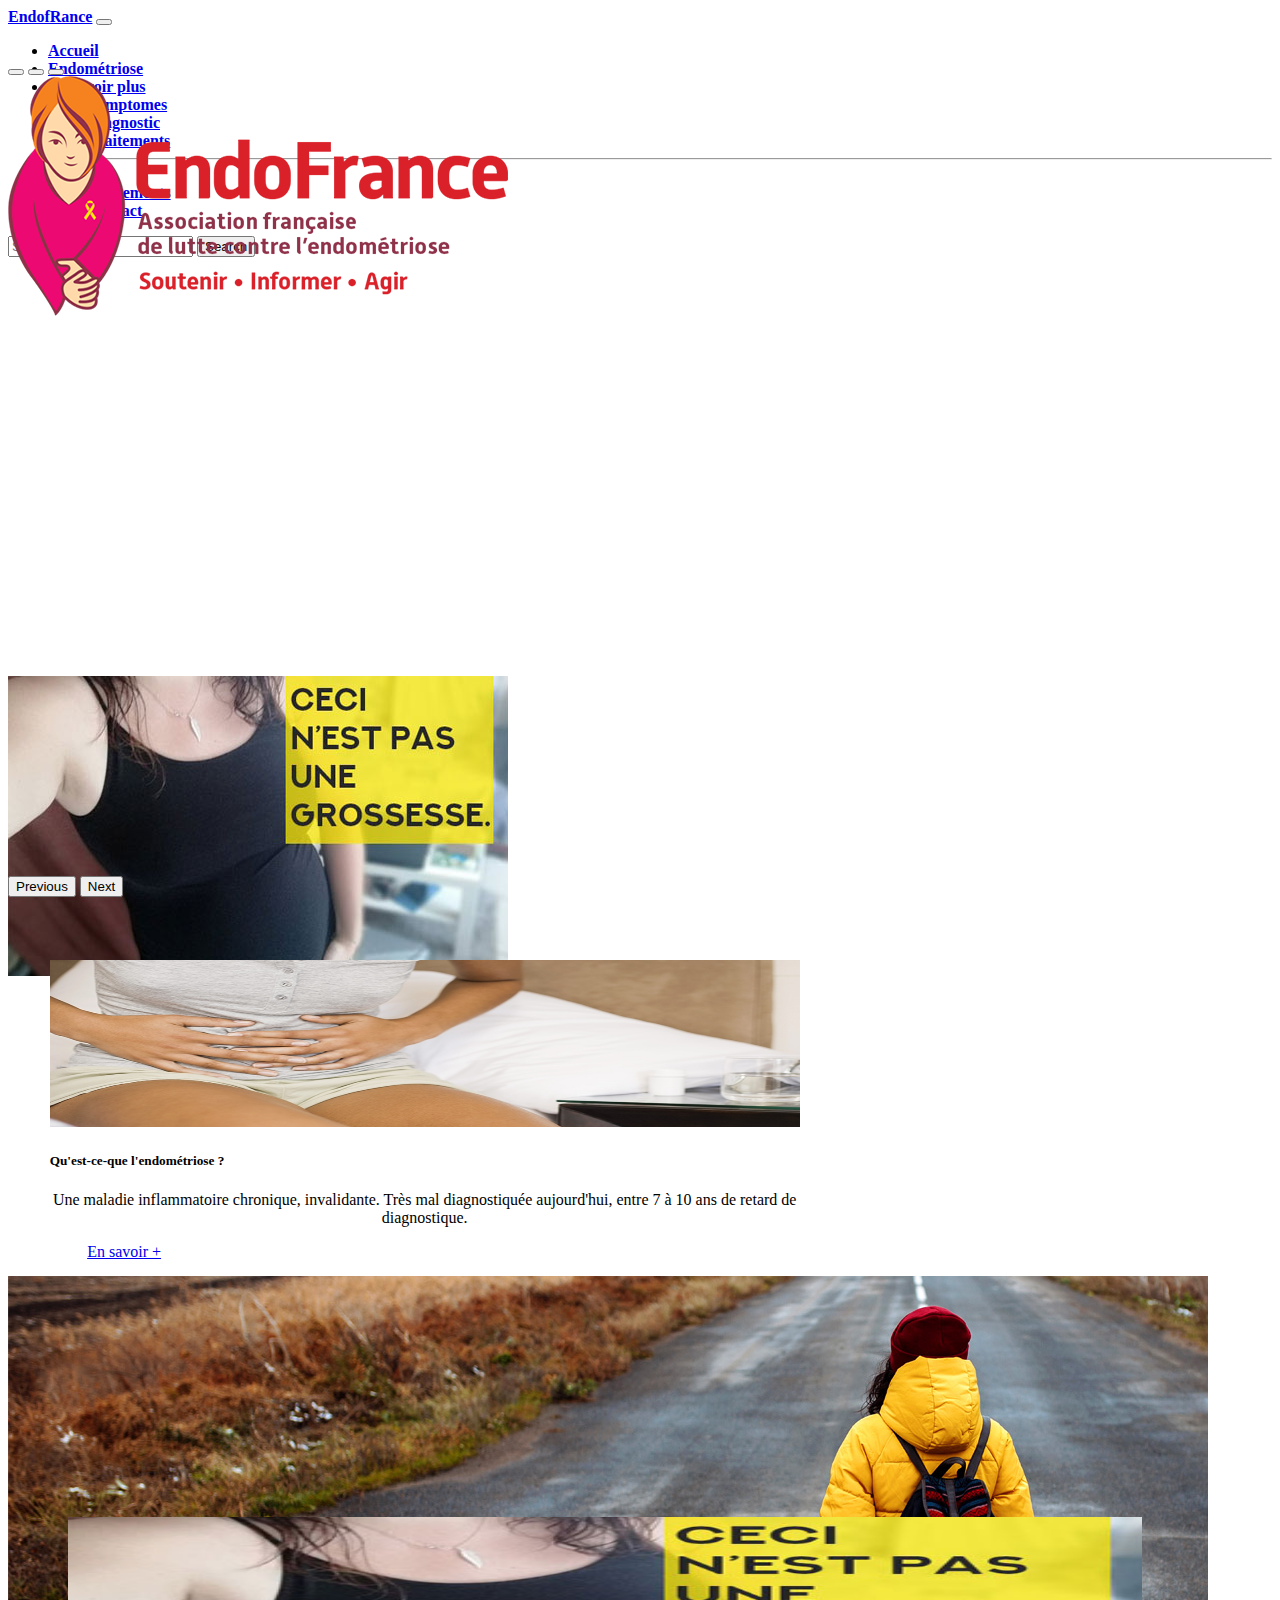
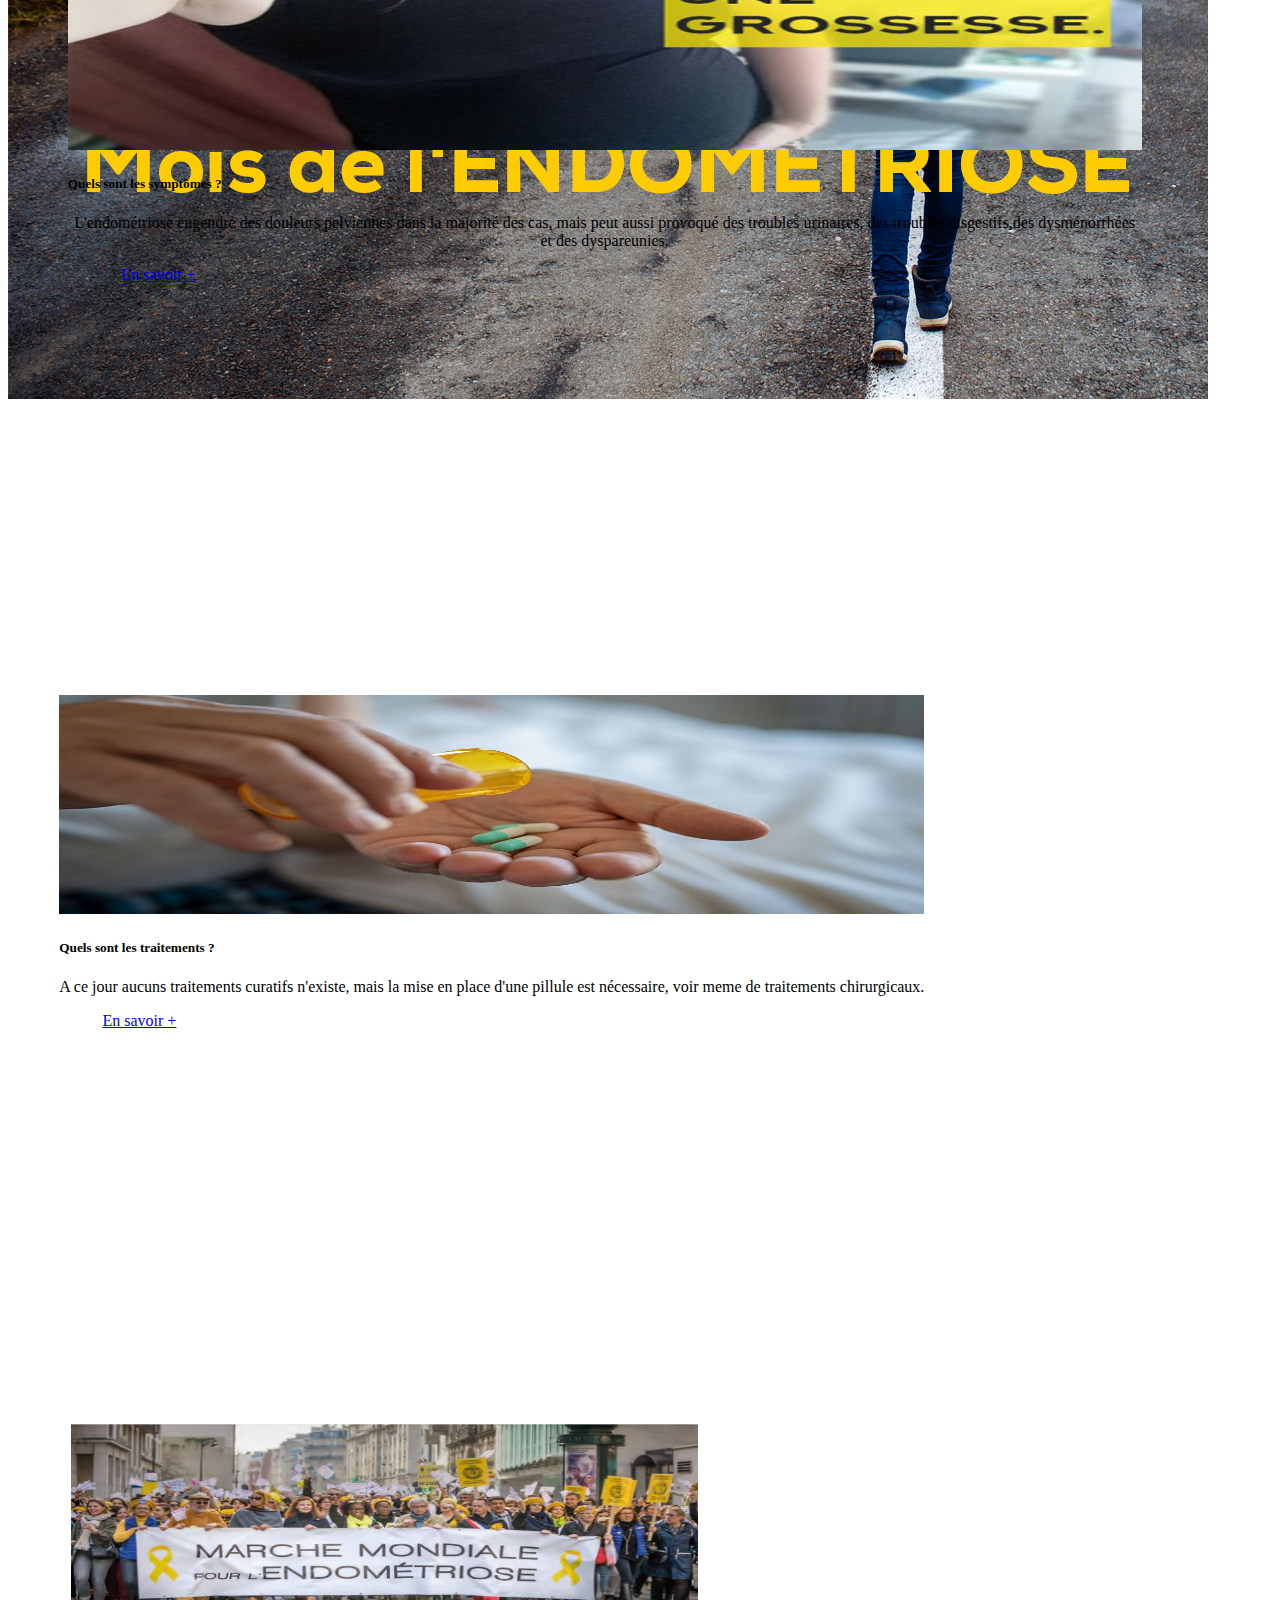
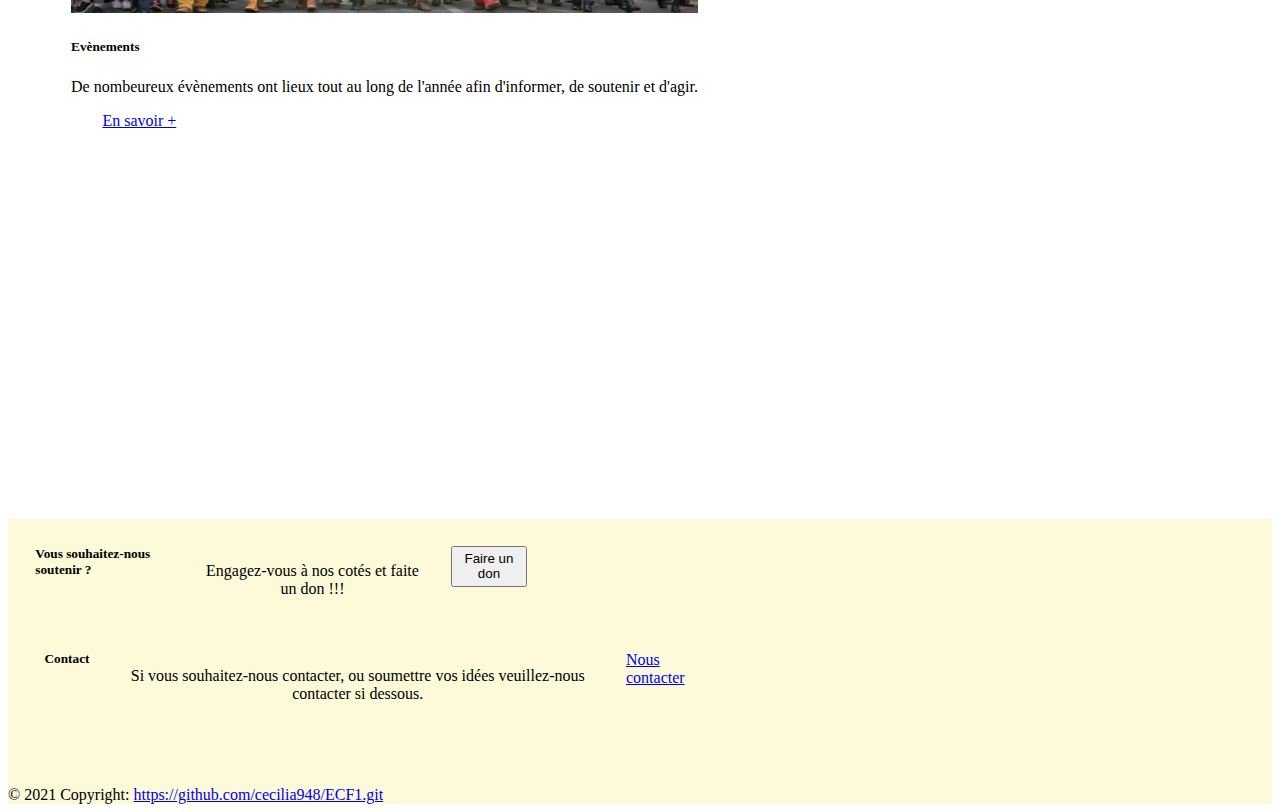
<file: index.html>
<!DOCTYPE html>
<html lang="en">
<head>
    <meta charset="UTF-8">
    <meta http-equiv="X-UA-Compatible" content="IE=edge">
    <meta name="viewport" content="width=device-width, initial-scale=1.0">
    <title>Document</title>
    <link rel="stylesheet" href="styles.css">
    <link href="https://cdn.jsdelivr.net/npm/bootstrap@5.0.0-beta3/dist/css/bootstrap.min.css" rel="stylesheet" integrity="sha384-eOJMYsd53ii+scO/bJGFsiCZc+5NDVN2yr8+0RDqr0Ql0h+rP48ckxlpbzKgwra6" crossorigin="anonymous">
    <script src="https://cdn.jsdelivr.net/npm/bootstrap@5.0.0-beta3/dist/js/bootstrap.bundle.min.js" integrity="sha384-JEW9xMcG8R+pH31jmWH6WWP0WintQrMb4s7ZOdauHnUtxwoG2vI5DkLtS3qm9Ekf" crossorigin="anonymous"></script>
</head>
<body>
  <nav class="navbar navbar-expand-lg navbar-light bg-warning">
    <div class="container-fluid">
      <a class="navbar-brand" href="#">EndofRance</a>
      <button class="navbar-toggler" type="button" data-bs-toggle="collapse" data-bs-target="#navbarSupportedContent" aria-controls="navbarSupportedContent" aria-expanded="false" aria-label="Toggle navigation">
        <span class="navbar-toggler-icon"></span>
      </button>
      <div class="collapse navbar-collapse" id="navbarSupportedContent">
        <ul class="navbar-nav me-auto mb-2 mb-lg-0">
          <li class="nav-item">
            <a class="nav-link active" aria-current="page" href="index.html#index">Accueil</a>
          </li>
          <li class="nav-item">
            <a class="nav-link" href="endo.html#endo">Endométriose</a>
          </li>
          <li class="nav-item dropdown">
            <a class="nav-link dropdown-toggle" href="#" id="navbarDropdown" role="button" data-bs-toggle="dropdown" aria-expanded="false">
              En savoir plus 
            </a>
            <ul class="dropdown-menu" aria-labelledby="navbarDropdown">
              <li><a class="dropdown-item" href="symptomes.html#symptomes">Symptomes</a></li>
              <li><a class="dropdown-item" href="diagnostic.html#diagnostic">Diagnostic</a></li>
              <li><a class="dropdown-item" href="traitements.html#traitements">Traitements</a></li>
              <li><hr class="dropdown-divider"></li>
              <li><a class="dropdown-item" href="evenements.html#evenement">Evénements</a></li>
              <li><a class="dropdown-item" href="contact.html#contact">Contact</a></li>
            </ul>
          </li>
        </ul>
        <form class="d-flex">
          <input class="form-control me-2" type="search" placeholder="Search" aria-label="Search">
          <button class="btn btn-outline-success" type="submit">Search</button>
        </form>
      </div>
    </div>
  </nav>

      <div id="carouselExampleIndicators" class="carousel slide" data-bs-ride="carousel">
        <div class="carousel-indicators">
          <button type="button" data-bs-target="#carouselExampleIndicators" data-bs-slide-to="0" class="active" aria-current="true" aria-label="Slide 1"></button>
          <button type="button" data-bs-target="#carouselExampleIndicators" data-bs-slide-to="1" aria-label="Slide 2"></button>
          <button type="button" data-bs-target="#carouselExampleIndicators" data-bs-slide-to="2" aria-label="Slide 3"></button>
        </div>
        <div class="carousel-inner h-100">
          <div class="carousel-item active">
            <img src="images/endofrance.png" class="d-block w-100" alt="endofrance">
          </div>
          <div class="carousel-item">
            <img src="images/ventre.jpg" class="d-block w-100" alt="ventre">
          </div>
          <div class="carousel-item">
            <img src="images/moisendo.jpg" class="d-block w-100" alt="affiche">
          </div>
        </div>
        <button class="carousel-control-prev" type="button" data-bs-target="#carouselExampleIndicators" data-bs-slide="prev">
          <span class="carousel-control-prev-icon" aria-hidden="true"></span>
          <span class="visually-hidden">Previous</span>
        </button>
        <button class="carousel-control-next" type="button" data-bs-target="#carouselExampleIndicators" data-bs-slide="next">
          <span class="carousel-control-next-icon" aria-hidden="true"></span>
          <span class="visually-hidden">Next</span>
        </button>
      </div>
    
      <div class="container w-100">
        <div class="row w-100">
          <div class="col-sm-3">
            <div class="card text-center">
                <img src="images/maux-de-ventre.jpg" class="card-img-top" alt="...">
                <div class="card-body">
                  <h5 class="card-title">Qu'est-ce-que l'endométriose ?</h5>
                  <p class="card-text">Une maladie inflammatoire chronique, invalidante. Très mal diagnostiquée aujourd'hui, entre 7 à 10 ans de retard de diagnostique.</p>
                  <a href="endo.html#endo" class="btn btn-danger">En savoir +</a>
                </div>
            </div>
          </div>
          <div class="col-sm-3">
            <div class="card text-center" >
                <img src="images/ventre.jpg" class="card-img-top" alt="...">
                <div class="card-body">
                  <h5 class="card-title">Quels sont les symptômes ?</h5>
                  <p class="card-text">L'endométriose engendre des douleurs pelviennes dans la majorité des cas, mais peut aussi provoqué des troubles urinaires, des troubles disgestifs,des dysménorrhées et des dyspareunies.</p>
                  <a href="symptomes.html#symptomes" class="btn btn-danger">En savoir +</a>
                </div>
            </div>
          </div>
          <div class="col-sm-3">
            <div class="card text-center">
                <img src="images/medicament.jpeg" class="card-img-top" alt="...">
                <div class="card-body">
                  <h5 class= "card-title">Quels sont les traitements ?</h5>
                  <p class="card-text">A ce jour aucuns traitements curatifs n'existe, mais la mise en place d'une pillule est nécessaire, voir meme de traitements chirurgicaux. </p>
                  <a href="traitements.html#traitements" class="btn btn-danger">En savoir +</a>
                </div>
            </div>
          </div> 
            <div class="col-sm-3">
            <div class="card text-center">
                <img src="images/marche.jpg" class="card-img-top" alt="...">
                <div class="card-body">
                  <h5 class="card-title">Evènements</h5>
                  <p class="card-text">De nombeureux évènements ont lieux tout au long de l'année afin d'informer, de soutenir et d'agir.</p>
                  <a href="evenements.html#evenements" class="btn btn-danger">En savoir +</a>
                </div>
            </div>
          </div>
        </div>
      </div>
       
</body>
<footer class="text-center text-lg-start" style="background-color:#fcfad9">
  <!-- Grid container -->
  <div class="container p-4">
    <!--Grid row-->
    <div class="row">
      <!--Grid column-->
      <div class="col-lg-6 col-md-12 mb-4 mb-md-0">
        <h5 class="text-uppercase">Vous souhaitez-nous soutenir ?</h5>
        <p class="text-footer-2">
          Engagez-vous à nos cotés et faite un don !!!
        </p>
        <button type="button" class="btn btn-danger">Faire un don</button>
      </div>
      <!--Grid column-->

      <!--Grid column-->
      <div class="col-lg-6 col-md-12 mb-4 mb-md-0">
        <h5 class="text-uppercase">Contact </h5>
        <p class="text-footer-2">
          Si vous souhaitez-nous contacter, ou soumettre vos idées veuillez-nous contacter si dessous.
        </p>
        <a class="btn btn-danger" href="contact.html#contact" type="button">Nous contacter</a>
      </div>
      <!--Grid column-->
    </div>
    <!--Grid row-->
  </div>
  <!-- Grid container -->


  <!-- Copyright -->
  <div class="text-center p-3 bg-warning">
    © 2021 Copyright:
    <a class="text-dark" href="https://github.com/cecilia948/ECF1.git">https://github.com/cecilia948/ECF1.git</a>
  </div>
  <!-- Copyright -->
</footer>
</html>
</file>
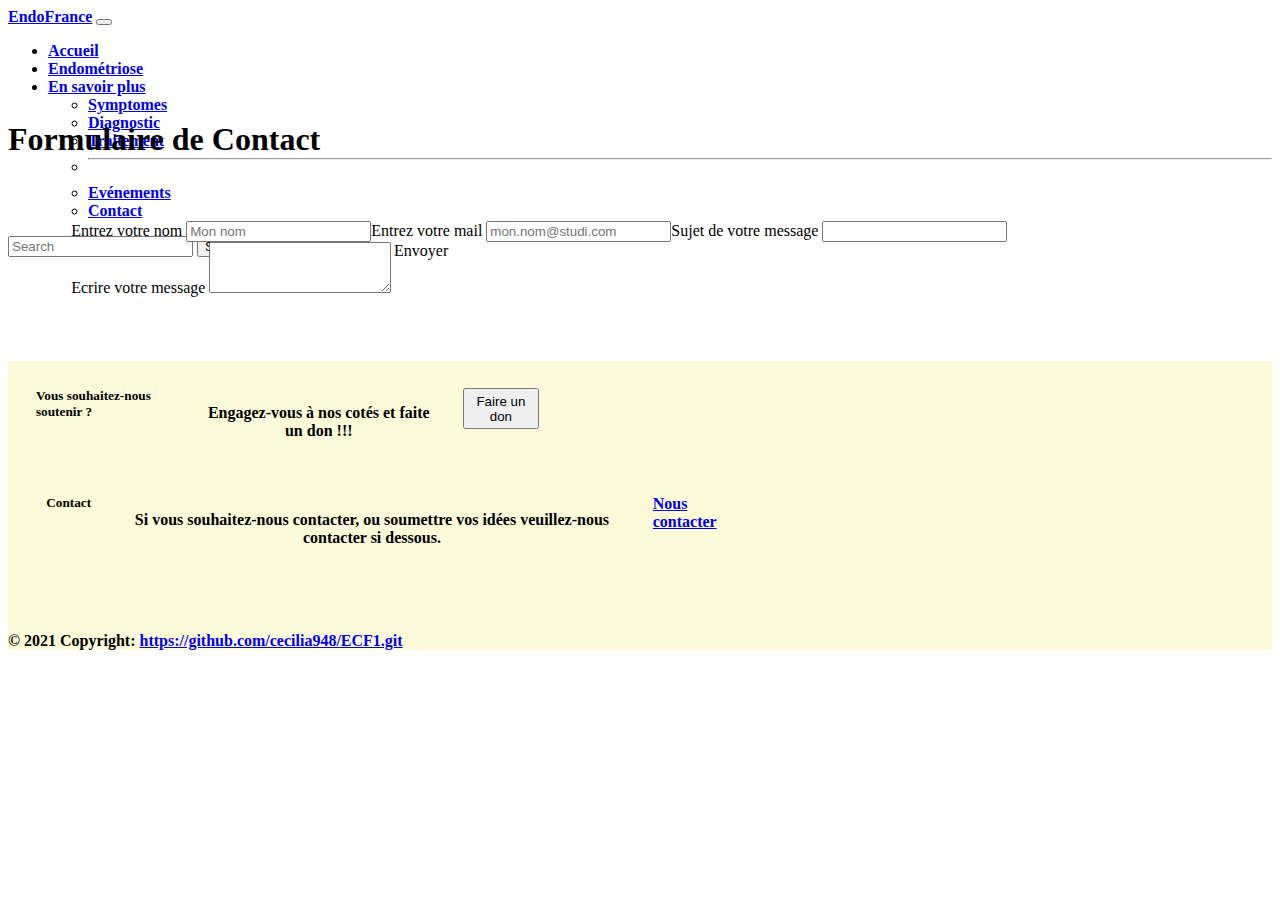
<file: contact.html>
<!DOCTYPE html>
<html lang="en">
<head>
    <meta charset="UTF-8">
    <meta http-equiv="X-UA-Compatible" content="IE=edge">
    <meta name="viewport" content="width=device-width, initial-scale=1.0">
    <title>Document</title>
    <link rel="stylesheet" href="styles.css">
    <link href="https://cdn.jsdelivr.net/npm/bootstrap@5.0.0-beta3/dist/css/bootstrap.min.css" rel="stylesheet" integrity="sha384-eOJMYsd53ii+scO/bJGFsiCZc+5NDVN2yr8+0RDqr0Ql0h+rP48ckxlpbzKgwra6" crossorigin="anonymous">
    <script src="https://cdn.jsdelivr.net/npm/bootstrap@5.0.0-beta3/dist/js/bootstrap.bundle.min.js" integrity="sha384-JEW9xMcG8R+pH31jmWH6WWP0WintQrMb4s7ZOdauHnUtxwoG2vI5DkLtS3qm9Ekf" crossorigin="anonymous"></script>
</head>
<header>
    <nav class="navbar navbar-expand-lg navbar-light bg-warning">
      <div class="container-fluid">
        <a class="navbar-brand" href="#">EndoFrance</a>
        <button class="navbar-toggler" type="button" data-bs-toggle="collapse" data-bs-target="#navbarSupportedContent" aria-controls="navbarSupportedContent" aria-expanded="false" aria-label="Toggle navigation">
          <span class="navbar-toggler-icon"></span>
        </button>
        <div class="collapse navbar-collapse" id="navbarSupportedContent">
          <ul class="navbar-nav me-auto mb-2 mb-lg-0">
            <li class="nav-item">
              <a class="nav-link active" aria-current="page" href="index.html#index">Accueil</a>
            </li>
            <li class="nav-item">
              <a class="nav-link" href="endo.html#endo">Endométriose</a>
            </li>
            <li class="nav-item dropdown">
              <a class="nav-link dropdown-toggle" href="#" id="navbarDropdown" role="button" data-bs-toggle="dropdown" aria-expanded="false">
                En savoir plus 
              </a>
              <ul class="dropdown-menu" aria-labelledby="navbarDropdown">
                <li><a class="dropdown-item" href="symptomes.html#symptomes">Symptomes</a></li>
                <li><a class="dropdown-item" href="diagnostic.html#diagnostic">Diagnostic</a></li>
                <li><a class="dropdown-item" href="traitements.html#traitements">Traitement</a></li>
                <li><hr class="dropdown-divider"></li>
                <li><a class="dropdown-item" href="evenements.html#evenement">Evénements</a></li>
                <li><a class="dropdown-item" href="contact.html#contact">Contact</a></li>
              </ul>
            </li>
          </ul>
          <form class="d-flex">
            <input class="form-control me-2" type="search" placeholder="Search" aria-label="Search">
            <button class="btn btn-outline-success" type="submit">Search</button>
          </form>
        </div>
      </div>
    </nav>
  </header>

<body> 
    <div class="title-form">
        <h1 class="text-center">Formulaire de Contact</h1>
    </div>
      <div class="container-form shadow p-3 mb-5 bg-body rounded">
        <div class="row">
          <div class="form-group">
            <label for="nom">Entrez votre nom</label>
            <input type="text" class="form-control" id="nom" placeholder="Mon nom">
          </div>
            
          <div class="form-group">
            <label for="email">Entrez votre mail</label>
            <input type="email" class="form-control" id="email" placeholder="mon.nom@studi.com">
          </div>
          <div class="form-group">
            <label for="sujet">Sujet de votre message</label>
            <input type="text" class="form-control" id="sujet">
          </div>
          <div class="form-group">
            <label for="textarea">Ecrire votre message</label>
            <textarea type="textarea" class="form-control h-80" id="exampleFormControlTextarea1" rows="3"></textarea>
          </div>
          <div class="form-group">
            <a type="button" class="btn btn-danger">Envoyer</a>
          </div>
        </div>
    </div>
</body>

<footer class="footer text-center text-lg-start" style="background-color:#fcfad9">
    <!-- Grid container -->
    <div class="container p-4">
      <!--Grid row-->
      <div class="row">
        <!--Grid column-->
        <div class="col-lg-6 col-md-12 mb-4 mb-md-0">
          <h5 class="text-uppercase">Vous souhaitez-nous soutenir ?</h5>
          <p class="text-footer-2">
            Engagez-vous à nos cotés et faite un don !!!
          </p>
          <button class="btn btn-danger" type="buttton">Faire un don </button>
        </div>
        <!--Grid column-->
  
        <!--Grid column-->
        <div class="col-lg-6 col-md-12 mb-4 mb-md-0">
          <h5 class="text-uppercase">Contact</h5>
          <p class="text-footer-2">
            Si vous souhaitez-nous contacter, ou soumettre vos idées veuillez-nous contacter si dessous.
          </p>
          <a class="btn btn-danger" href="contact.html#contact" type="button">Nous contacter</a>
        </div>
        <!--Grid column-->
      </div>
      <!--Grid row-->
    </div>
    <!-- Grid container -->
  
    <!-- Copyright -->
    <div class="text-center p-3 bg-warning">
      © 2021 Copyright:
      <a class="text-dark" href="https://github.com/cecilia948/ECF1.git/">https://github.com/cecilia948/ECF1.git</a>
    </div>
    <!-- Copyright -->
</footer> 
</html>
</file>
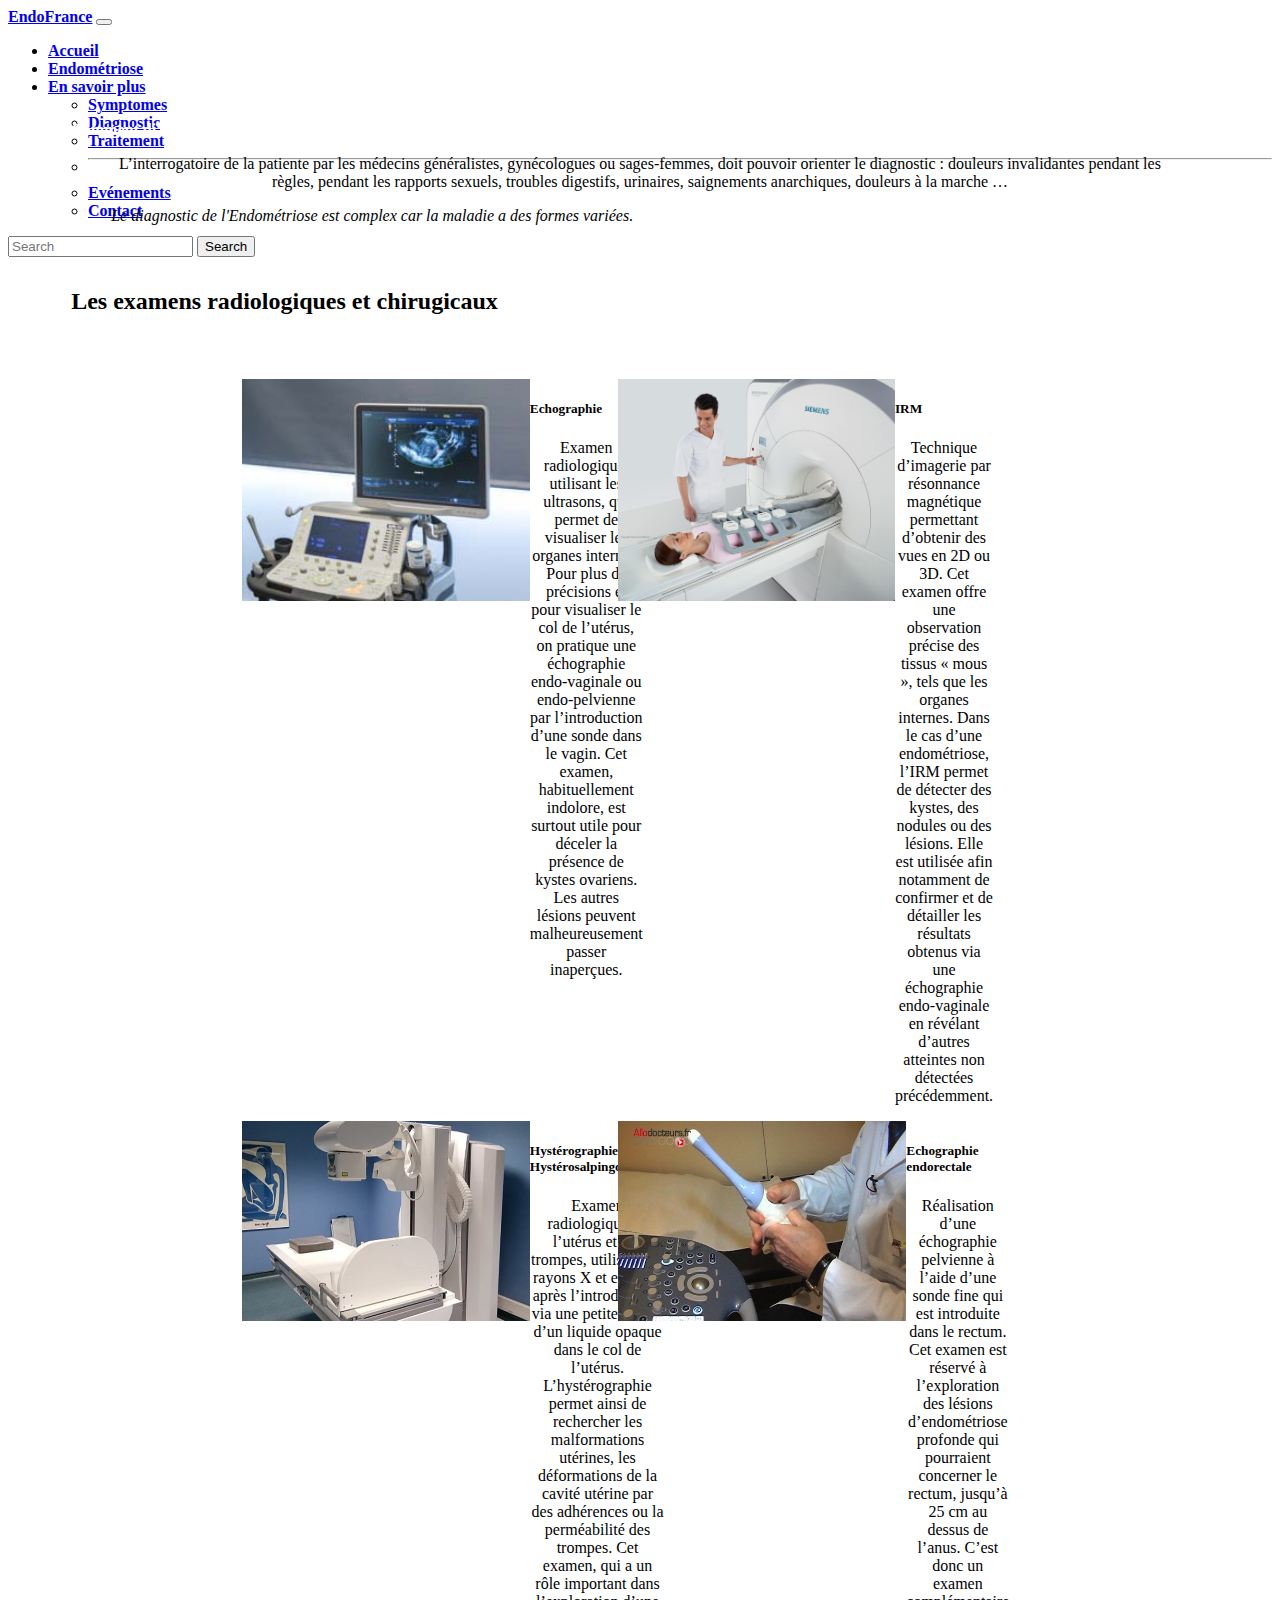
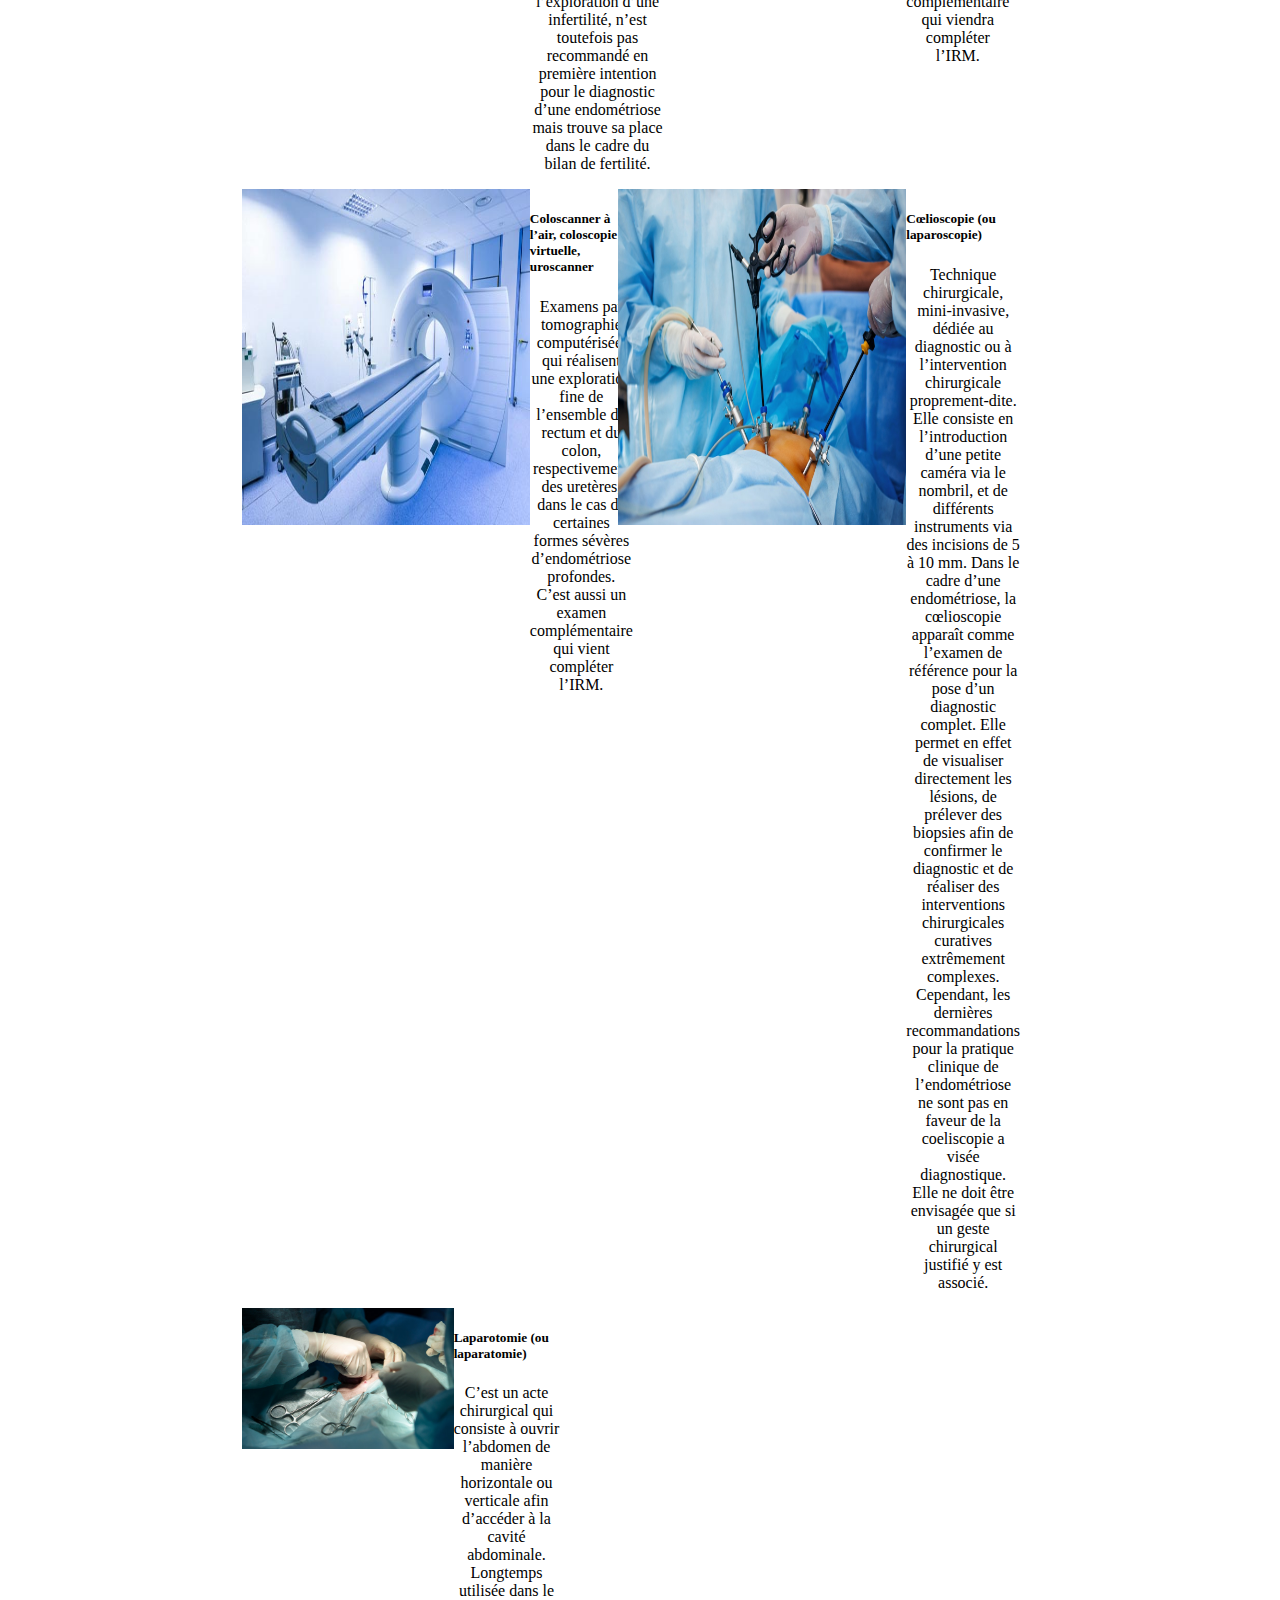
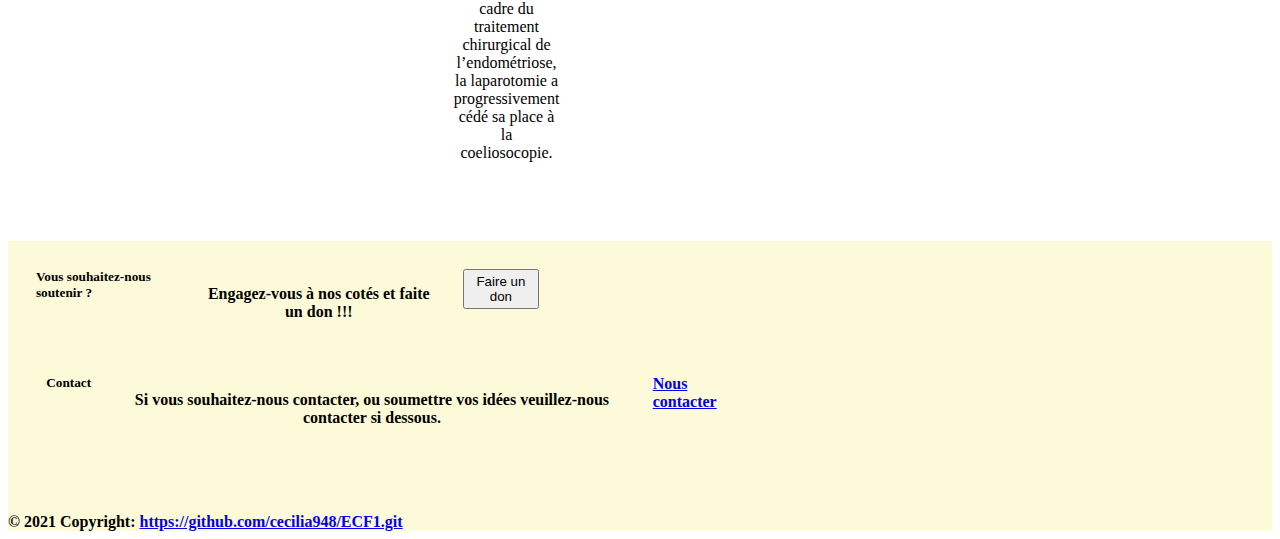
<file: diagnostic.html>
<!DOCTYPE html>
<html lang="en">
<head>
    <meta charset="UTF-8">
    <meta http-equiv="X-UA-Compatible" content="IE=edge">
    <meta name="viewport" content="width" class="navbar navbar-expand-lg navbar-light bg-light">
    <title>Document</title>
    <link rel="stylesheet" href="styles.css">
    <link href="https://cdn.jsdelivr.net/npm/bootstrap@5.0.0-beta3/dist/css/bootstrap.min.css" rel="stylesheet" integrity="sha384-eOJMYsd53ii+scO/bJGFsiCZc+5NDVN2yr8+0RDqr0Ql0h+rP48ckxlpbzKgwra6" crossorigin="anonymous"><link rel="stylesheet" href="styles.css">
    <script src="https://cdn.jsdelivr.net/npm/bootstrap@5.0.0-beta3/dist/js/bootstrap.bundle.min.js" integrity="sha384-JEW9xMcG8R+pH31jmWH6WWP0WintQrMb4s7ZOdauHnUtxwoG2vI5DkLtS3qm9Ekf" crossorigin="anonymous"></script>
</head>
<header>
  <nav class="navbar navbar-expand-lg navbar-light bg-warning ">
    <div class="container-fluid">
      <a class="navbar-brand" href="#">EndoFrance</a>
      <button class="navbar-toggler" type="button" data-bs-toggle="collapse" data-bs-target="#navbarSupportedContent" aria-controls="navbarSupportedContent" aria-expanded="false" aria-label="Toggle navigation">
        <span class="navbar-toggler-icon"></span>
      </button>
      <div class="collapse navbar-collapse" id="navbarSupportedContent">
        <ul class="navbar-nav me-auto mb-2 mb-lg-0">
          <li class="nav-item">
            <a class="nav-link active" aria-current="page" href="index.html#index">Accueil</a>
          </li>
          <li class="nav-item">
            <a class="nav-link" href="endo.html#endo">Endométriose</a>
          </li>
          <li class="nav-item dropdown">
            <a class="nav-link dropdown-toggle" href="#" id="navbarDropdown" role="button" data-bs-toggle="dropdown" aria-expanded="false">
              En savoir plus 
            </a>
            <ul class="dropdown-menu" aria-labelledby="navbarDropdown">
              <li><a class="dropdown-item" href="symptomes.html#symptomes">Symptomes</a></li>
              <li><a class="dropdown-item" href="diagnostic.html#diagnostic">Diagnostic</a></li>
              <li><a class="dropdown-item" href="traitements.html#traitements">Traitement</a></li>
              <li><hr class="dropdown-divider"></li>
              <li><a class="dropdown-item" href="evenements.html#evenement">Evénements</a></li>
              <li><a class="dropdown-item" href="contact.html#contact">Contact</a></li>
            </ul>
          </li>
        </ul>
        <form class="d-flex">
          <input class="form-control me-2" type="search" placeholder="Search" aria-label="Search">
          <button class="btn btn-outline-success" type="submit">Search</button>
        </form>
      </div>
    </div>
  </nav>
</header>

<body>
  <div class="card-diag shadow p-3 mb-5 bg-body rounded">
    <div class="card-header bg-danger">
      Comment diagnotiqué l'Endométriose ?
    </div>
    <div class="card-body">
      <blockquote class="blockquote mb-0">
        <p>L’interrogatoire de la patiente par les médecins généralistes, gynécologues ou sages-femmes, doit pouvoir orienter le diagnostic : douleurs invalidantes pendant les règles, pendant les rapports sexuels, troubles digestifs, urinaires, saignements anarchiques, douleurs à la marche …</p>
        <footer><cite title="Source Title">Le diagnostic de l'Endométriose est complex car la maladie a des formes variées.​</cite></footer>
      </blockquote>
    </div>
  </div>

  <div class="container-diag2 text-center">
    <h2>Les examens radiologiques et chirugicaux</h2>
  </div>

  <div class="container-card">
    <div class="row">
      <div class="card col-sm-12 col-md-2 col-lg-2 shadow p-3 mb-5 bg-body rounded" style="width: 18rem;">
        <img src="images/echographie.jpg" class="card-img-top rounded-circle shadow p-3 mb-5 bg-body rounded" alt="...">
        <div class="card-body">
          <h5 class="card-title text-center">Echographie</h5>
          <p class="card-text">Examen radiologique, utilisant les ultrasons, qui permet de visualiser les organes internes. Pour plus de précisions et pour visualiser le col de l’utérus, on pratique une échographie endo-vaginale ou endo-pelvienne par l’introduction d’une sonde dans le vagin. Cet examen, habituellement indolore, est surtout utile pour déceler la présence de kystes ovariens. Les autres lésions peuvent malheureusement passer inaperçues.</p>
        </div>
      </div>

      <div class="card col-sm-12 col-md-2 col-lg-2 shadow p-3 mb-5 bg-body rounded" style="width: 18rem;">
        <img src="images/irm.jpg" class="card-img-top rounded-circle shadow p-3 mb-5 bg-body rounded" alt="...">
        <div class="card-body">
          <h5 class="card-title text-center">IRM</h5>
          <p class="card-text">Technique d’imagerie par résonnance magnétique permettant d’obtenir des vues en 2D ou 3D. Cet examen offre une observation précise des tissus « mous », tels que les organes internes. Dans le cas d’une endométriose, l’IRM permet de détecter des kystes, des nodules ou des lésions. Elle est utilisée afin notamment de confirmer et de détailler les résultats obtenus via une échographie endo-vaginale en révélant d’autres atteintes non détectées précédemment.</p>
        </div>
      </div>

      <div class="card col-sm-12 col-md-2 col-lg-2 shadow p-3 mb-5 bg-body rounded" style="width: 18rem;">
        <img src="images/hysterographie.png" class="card-img-top rounded-circle shadow p-3 mb-5 bg-body rounded" alt="...">
        <div class="card-body">
          <h5 class="card-title text-center">Hystérographie ou Hystérosalpingographie</h5>
          <p class="card-text">Examen radiologique de l’utérus et des trompes, utilisant les rayons X et effectué après l’introduction, via une petite sonde, d’un liquide opaque dans le col de l’utérus. L’hystérographie permet ainsi de rechercher les malformations utérines, les déformations de la cavité utérine par des adhérences ou la perméabilité des trompes. Cet examen, qui a un rôle important dans l’exploration d’une infertilité, n’est toutefois pas recommandé en première intention pour le diagnostic d’une endométriose mais trouve sa place dans le cadre du bilan de fertilité.</p>
        </div>
      </div>
  
      <div class="card col-sm-12 col-md-2 col-lg-2 shadow p-3 mb-5 bg-body rounded" style="width: 18rem;">
        <img src="images/echoendorectale.jpg" class="card-img-top rounded-circle shadow p-3 mb-5 bg-body rounded" alt="...">
        <div class="card-body">
          <h5 class="card-title text-center">Echographie endorectale</h5>
          <p class="card-text">Réalisation d’une échographie pelvienne à l’aide d’une sonde fine qui est introduite dans le rectum. Cet examen est réservé à l’exploration des lésions d’endométriose profonde qui pourraient concerner le rectum, jusqu’à 25 cm au dessus de l’anus. C’est donc un examen complémentaire qui viendra compléter l’IRM.</p>
        </div>
      </div>

      <div class="card col-sm-12 col-md-2 col-lg-2 shadow p-3 mb-5 bg-body rounded" style="width: 18rem;">
        <img src="images/scanner.jpg" class="card-img-top rounded-circle shadow p-3 mb-5 bg-body rounded" alt="...">
        <div class="card-body">
          <h5 class="card-title text-center">Coloscanner à l’air, coloscopie virtuelle, uroscanner</h5>
          <p class="card-text">Examens par tomographie computérisée, qui réalisent une exploration fine de l’ensemble du rectum et du colon, respectivement des uretères, dans le cas de certaines formes sévères d’endométriose profondes. C’est aussi un examen complémentaire qui vient compléter l’IRM.</p>
        </div>
      </div>

      <div class="card col-sm-12 col-md-2 col-lg-2 shadow p-3 mb-5 bg-body rounded" style="width: 18rem;">
        <img src="images/coelioscopie.jpg" class="card-img-top rounded-circle shadow p-3 mb-5 bg-body rounded" alt="...">
        <div class="card-body">
          <h5 class="card-title text-center">Cœlioscopie (ou laparoscopie)</h5>
          <p class="card-text">Technique chirurgicale, mini-invasive, dédiée au diagnostic ou à l’intervention chirurgicale proprement-dite. Elle consiste en l’introduction d’une petite caméra via le nombril, et de différents instruments via des incisions de 5 à 10 mm. Dans le cadre d’une endométriose, la cœlioscopie apparaît comme l’examen de référence pour la pose d’un diagnostic complet.  Elle permet en effet de visualiser directement les lésions, de prélever des biopsies afin de confirmer le diagnostic et de réaliser des interventions chirurgicales curatives extrêmement complexes. Cependant, les dernières recommandations pour la pratique clinique de l’endométriose ne sont pas en faveur de la coeliscopie a visée diagnostique. Elle ne doit être envisagée que si un geste chirurgical justifié y est associé.</p>
        </div>
      </div>

      <div class="card col-sm-12 col-md-2 col-lg-2 shadow p-3 mb-5 bg-body rounded" style="width: 18rem;">
      <img src="images/laparotomie.jpg" class="card-img-top rounded-circle shadow p-3 mb-5 bg-body rounded" alt="...">
      <div class="card-body">
        <h5 class="card-title text-center">Laparotomie (ou laparatomie)</h5>
        <p class="card-text">C’est un acte chirurgical qui consiste à ouvrir l’abdomen de manière horizontale ou verticale afin d’accéder à la cavité abdominale. Longtemps utilisée dans le cadre du traitement chirurgical de l’endométriose, la laparotomie a progressivement cédé sa place à la coeliosocopie.</p>
      </div>
    </div>
  </div>
</div>
 

</body>

<footer class="footer text-center text-lg-start" style="background-color:#fcfad9">
  <!-- Grid container -->
  <div class="container p-4">
    <!--Grid row-->
    <div class="row">
      <!--Grid column-->
      <div class="col-lg-6 col-md-12 mb-4 mb-md-0">
        <h5 class="text-uppercase">Vous souhaitez-nous soutenir ?</h5>
        <p class="text-footer-2">
          Engagez-vous à nos cotés et faite un don !!!
        </p>
        <button class="btn btn-danger" type="buttton">Faire un don </button>
      </div>
      <!--Grid column-->

      <!--Grid column-->
      <div class="col-lg-6 col-md-12 mb-4 mb-md-0">
        <h5 class="text-uppercase">Contact</h5>
        <p class="text-footer-2">
          Si vous souhaitez-nous contacter, ou soumettre vos idées veuillez-nous contacter si dessous.
        </p>
        <a class="btn btn-danger" href="contact.html#contact" type="button">Nous contacter</a>
      </div>
      <!--Grid column-->
    </div>
    <!--Grid row-->
  </div>
  <!-- Grid container -->

  <!-- Copyright -->
  <div class="text-center p-3 bg-warning">
    © 2021 Copyright:
    <a class="text-dark" href="https://github.com/cecilia948/ECF1.git">https://github.com/cecilia948/ECF1.git</a>
  </div>
  <!-- Copyright -->
</footer>
</html>
</file>
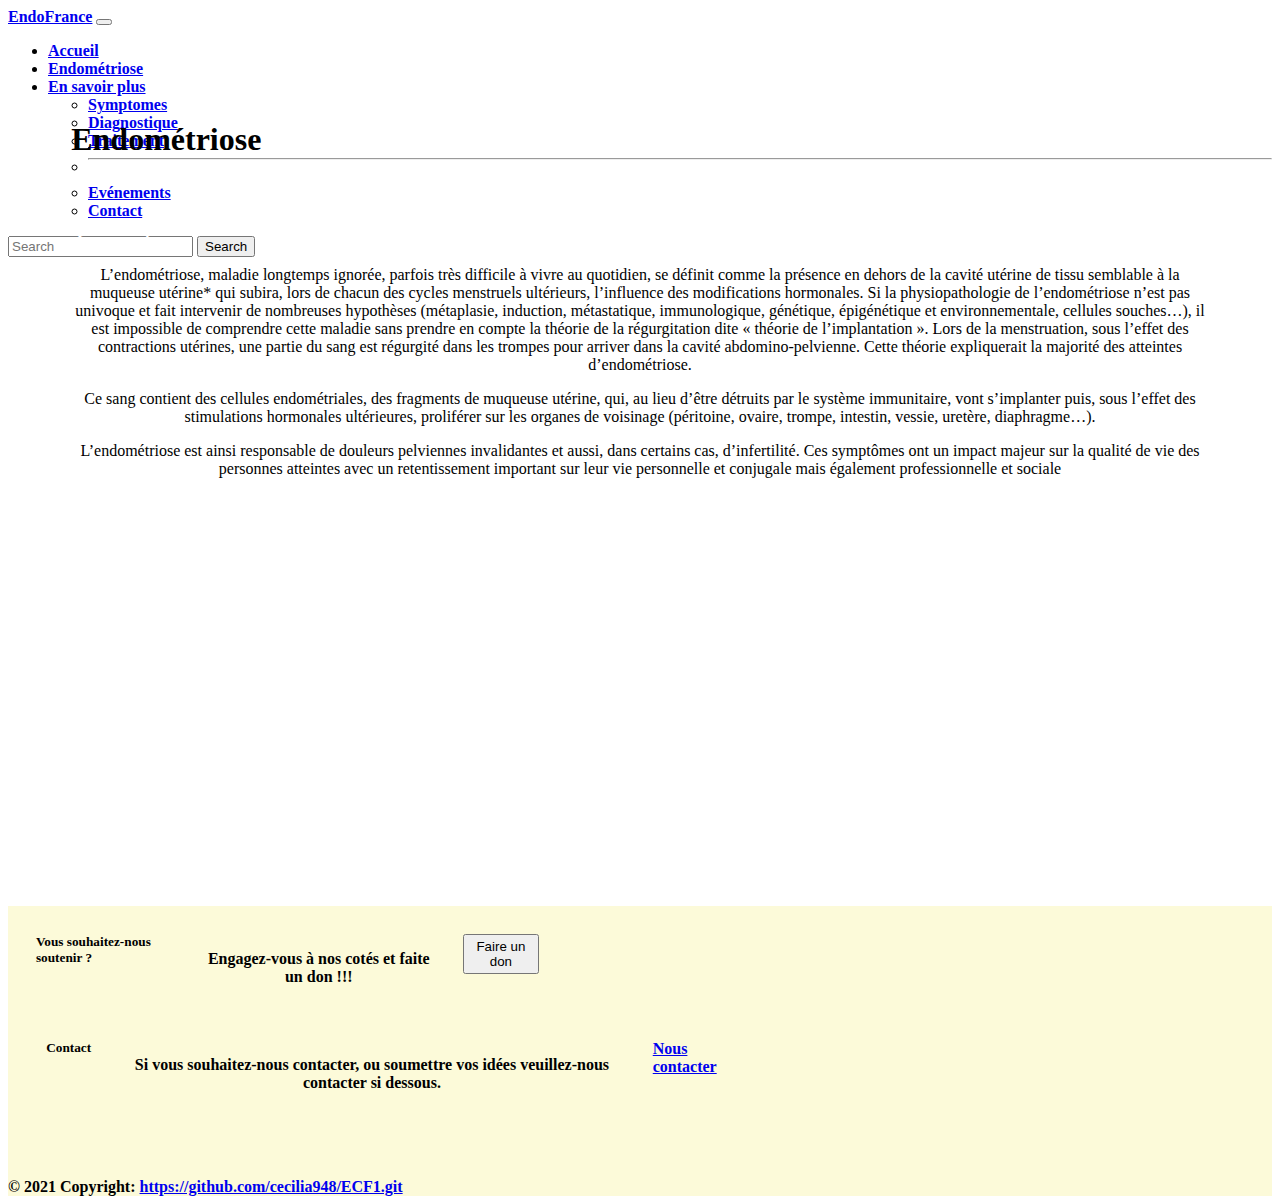
<file: endo.html>
<!DOCTYPE html>
<html lang="en">
<head>
    <meta charset="UTF-8">
    <meta http-equiv="X-UA-Compatible" content="IE=edge">
    <meta name="viewport" content="width">
    <title>Document</title>
    <link rel="stylesheet" href="styles.css">
    <link href="https://cdn.jsdelivr.net/npm/bootstrap@5.0.0-beta3/dist/css/bootstrap.min.css" rel="stylesheet" integrity="sha384-eOJMYsd53ii+scO/bJGFsiCZc+5NDVN2yr8+0RDqr0Ql0h+rP48ckxlpbzKgwra6" crossorigin="anonymous"><link rel="stylesheet" href="styles.css">
    <script src="https://cdn.jsdelivr.net/npm/bootstrap@5.0.0-beta3/dist/js/bootstrap.bundle.min.js" integrity="sha384-JEW9xMcG8R+pH31jmWH6WWP0WintQrMb4s7ZOdauHnUtxwoG2vI5DkLtS3qm9Ekf" crossorigin="anonymous"></script>
</head>
<header>
  <nav class="navbar navbar-expand-lg navbar-light bg-warning">
    <div class="container-fluid">
      <a class="navbar-brand" href="#">EndoFrance</a>
      <button class="navbar-toggler" type="button" data-bs-toggle="collapse" data-bs-target="#navbarSupportedContent" aria-controls="navbarSupportedContent" aria-expanded="false" aria-label="Toggle navigation">
        <span class="navbar-toggler-icon"></span>
      </button>
      <div class="collapse navbar-collapse" id="navbarSupportedContent">
        <ul class="navbar-nav me-auto mb-2 mb-lg-0">
          <li class="nav-item">
            <a class="nav-link active" aria-current="page" href="index.html#index">Accueil</a>
          </li>
          <li class="nav-item">
            <a class="nav-link" href="endo.html#endo">Endométriose</a>
          </li>
          <li class="nav-item dropdown">
            <a class="nav-link dropdown-toggle" href="#" id="navbarDropdown" role="button" data-bs-toggle="dropdown" aria-expanded="false">
              En savoir plus 
            </a>
            <ul class="dropdown-menu" aria-labelledby="navbarDropdown">
              <li><a class="dropdown-item" href="symptomes.html#symptomes">Symptomes</a></li>
              <li><a class="dropdown-item" href="diagnostique.html#diagnostique">Diagnostique</a></li>
              <li><a class="dropdown-item" href="traitements.html#traitements">Traitement</a></li>
              <li><hr class="dropdown-divider"></li>
              <li><a class="dropdown-item" href="evenements.html#evenement">Evénements</a></li>
              <li><a class="dropdown-item" href="contact.html#contact">Contact</a></li>
            </ul>
          </li>
        </ul>
        <form class="d-flex">
          <input class="form-control me-2" type="search" placeholder="Search" aria-label="Search">
          <button class="btn btn-outline-success" type="submit">Search</button>
        </form>
      </div>
    </div>
  </nav>
</header>

<body>
  <div class="title">
    <h1 class="text-center">Endométriose</h1>
  </div>

  <div class="card-endo shadow p-3 mb-5 bg-body rounded">
    <h5 class="card-header bg-danger text-center">Qu'est-ce-que l'endométriose ?</h5>
    <div class="card-body">
      <h5 class="card-title"></h5>
      <p class="card-text">L’endométriose, maladie longtemps ignorée, parfois très difficile à vivre au quotidien, se définit comme la présence en dehors de la cavité utérine de tissu semblable à la muqueuse utérine* qui subira, lors de chacun des cycles menstruels ultérieurs, l’influence des modifications hormonales. Si la physiopathologie de l’endométriose n’est pas univoque et fait intervenir de nombreuses hypothèses (métaplasie, induction, métastatique, immunologique, génétique, épigénétique et environnementale, cellules souches…), il est impossible de comprendre cette maladie sans prendre en compte la théorie de la régurgitation dite « théorie de l’implantation ». Lors de la menstruation, sous l’effet des contractions utérines, une partie du sang est régurgité dans les trompes pour arriver dans la cavité abdomino-pelvienne. Cette théorie expliquerait la majorité des atteintes d’endométriose.</p>

      <p>Ce sang contient des cellules endométriales, des fragments de muqueuse utérine, qui, au lieu d’être détruits par le système immunitaire, vont s’implanter puis, sous l’effet des stimulations hormonales ultérieures, proliférer sur les organes de voisinage (péritoine, ovaire, trompe, intestin, vessie, uretère, diaphragme…).</p>
        
      <p>L’endométriose est ainsi responsable de douleurs pelviennes invalidantes et aussi, dans certains cas, d’infertilité. Ces symptômes ont un impact majeur sur la qualité de vie des personnes atteintes avec un retentissement important sur leur vie personnelle et conjugale mais également professionnelle et sociale</p>
      <div class="embed-responsive embed-responsive-16by9 col-xs-12 text-center">
        <iframe class="video" width="560" height="315" src="https://www.youtube.com/embed/O9sEOwQHOoY" title="YouTube video player" frameborder="0" allow="accelerometer; autoplay; clipboard-write; encrypted-media; gyroscope; picture-in-picture" allowfullscreen></iframe>
      </div> 
    </div>
  </div>

</body>

<footer class="footer text-center text-lg-start" style="background-color:#fcfad9">
  <!-- Grid container -->
  <div class="container p-4">
    <!--Grid row-->
    <div class="row">
      <!--Grid column-->
      <div class="col-lg-6 col-md-12 mb-4 mb-md-0">
        <h5 class="text-uppercase">Vous souhaitez-nous soutenir ?</h5>
        <p class="text-footer-2">
          Engagez-vous à nos cotés et faite un don !!!
        </p>
        <button class="btn btn-danger" type="buttton">Faire un don </button>
      </div>
      <!--Grid column-->

      <!--Grid column-->
      <div class="col-lg-6 col-md-12 mb-4 mb-md-0">
        <h5 class="text-uppercase">Contact</h5>
        <p class="text-footer-2">
          Si vous souhaitez-nous contacter, ou soumettre vos idées veuillez-nous contacter si dessous.
        </p>
        <a class="btn btn-danger" href="contact.html#contact" type="button">Nous contacter</a>
      </div>
      <!--Grid column-->
    </div>
    <!--Grid row-->
  </div>
  <!-- Grid container -->

  <!-- Copyright -->
  <div class="text-center p-3 bg-warning">
    © 2021 Copyright:
    <a class="text-dark" href="https://github.com/cecilia948/ECF1.git/">https://github.com/cecilia948/ECF1.git</a>
  </div>
  <!-- Copyright -->
</footer>
</html>
</file>
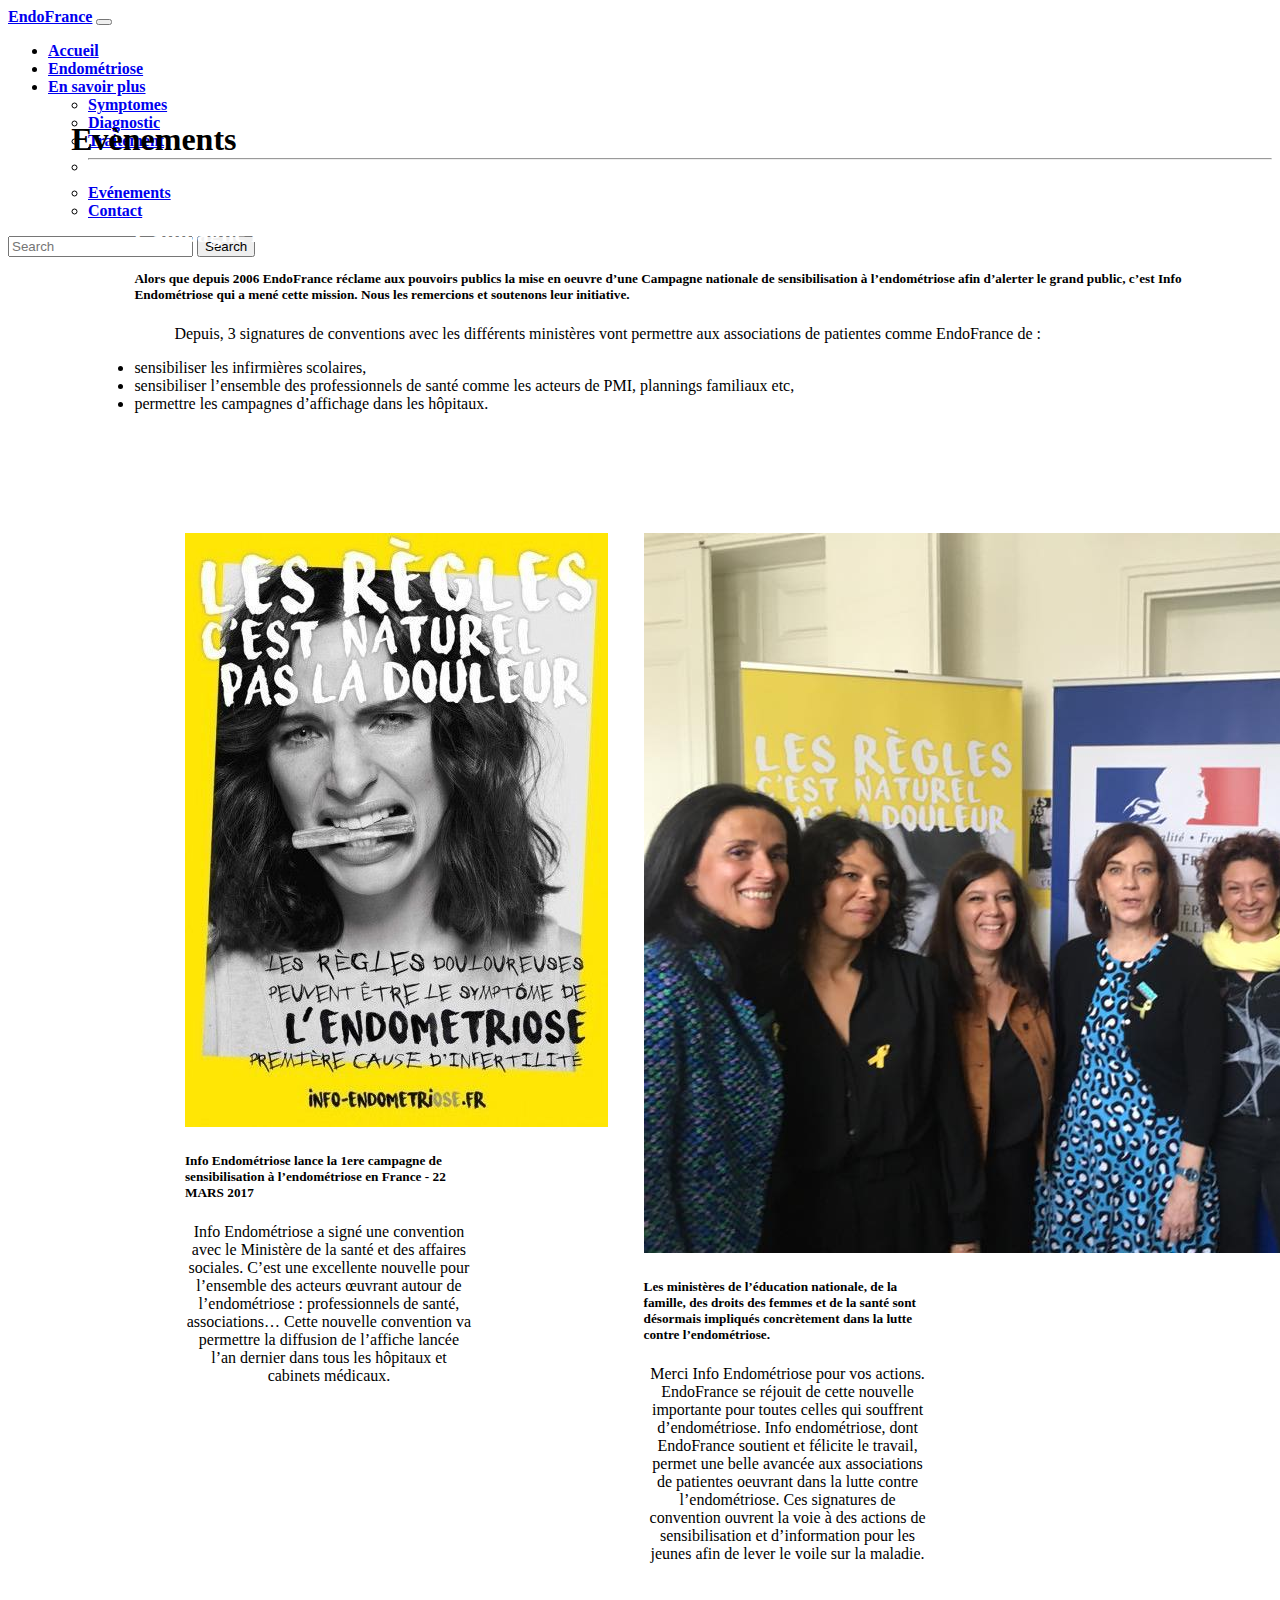
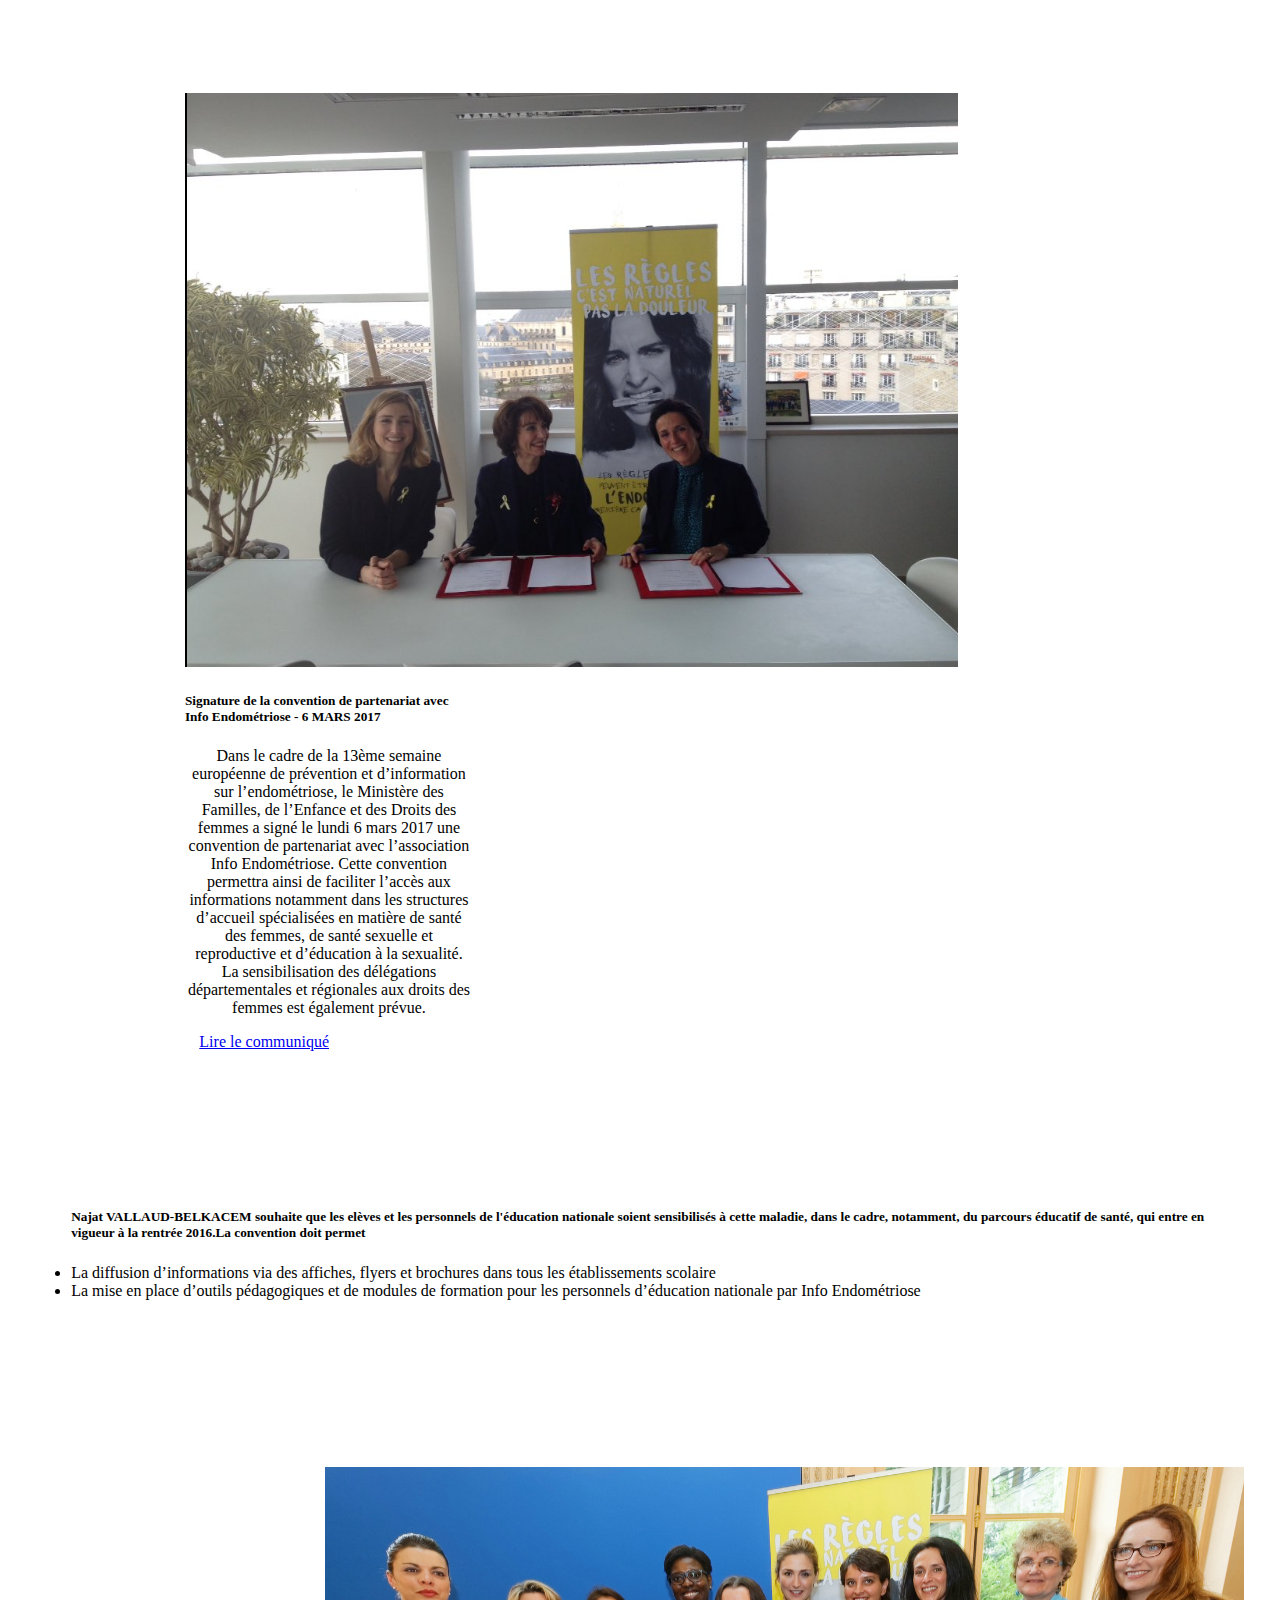
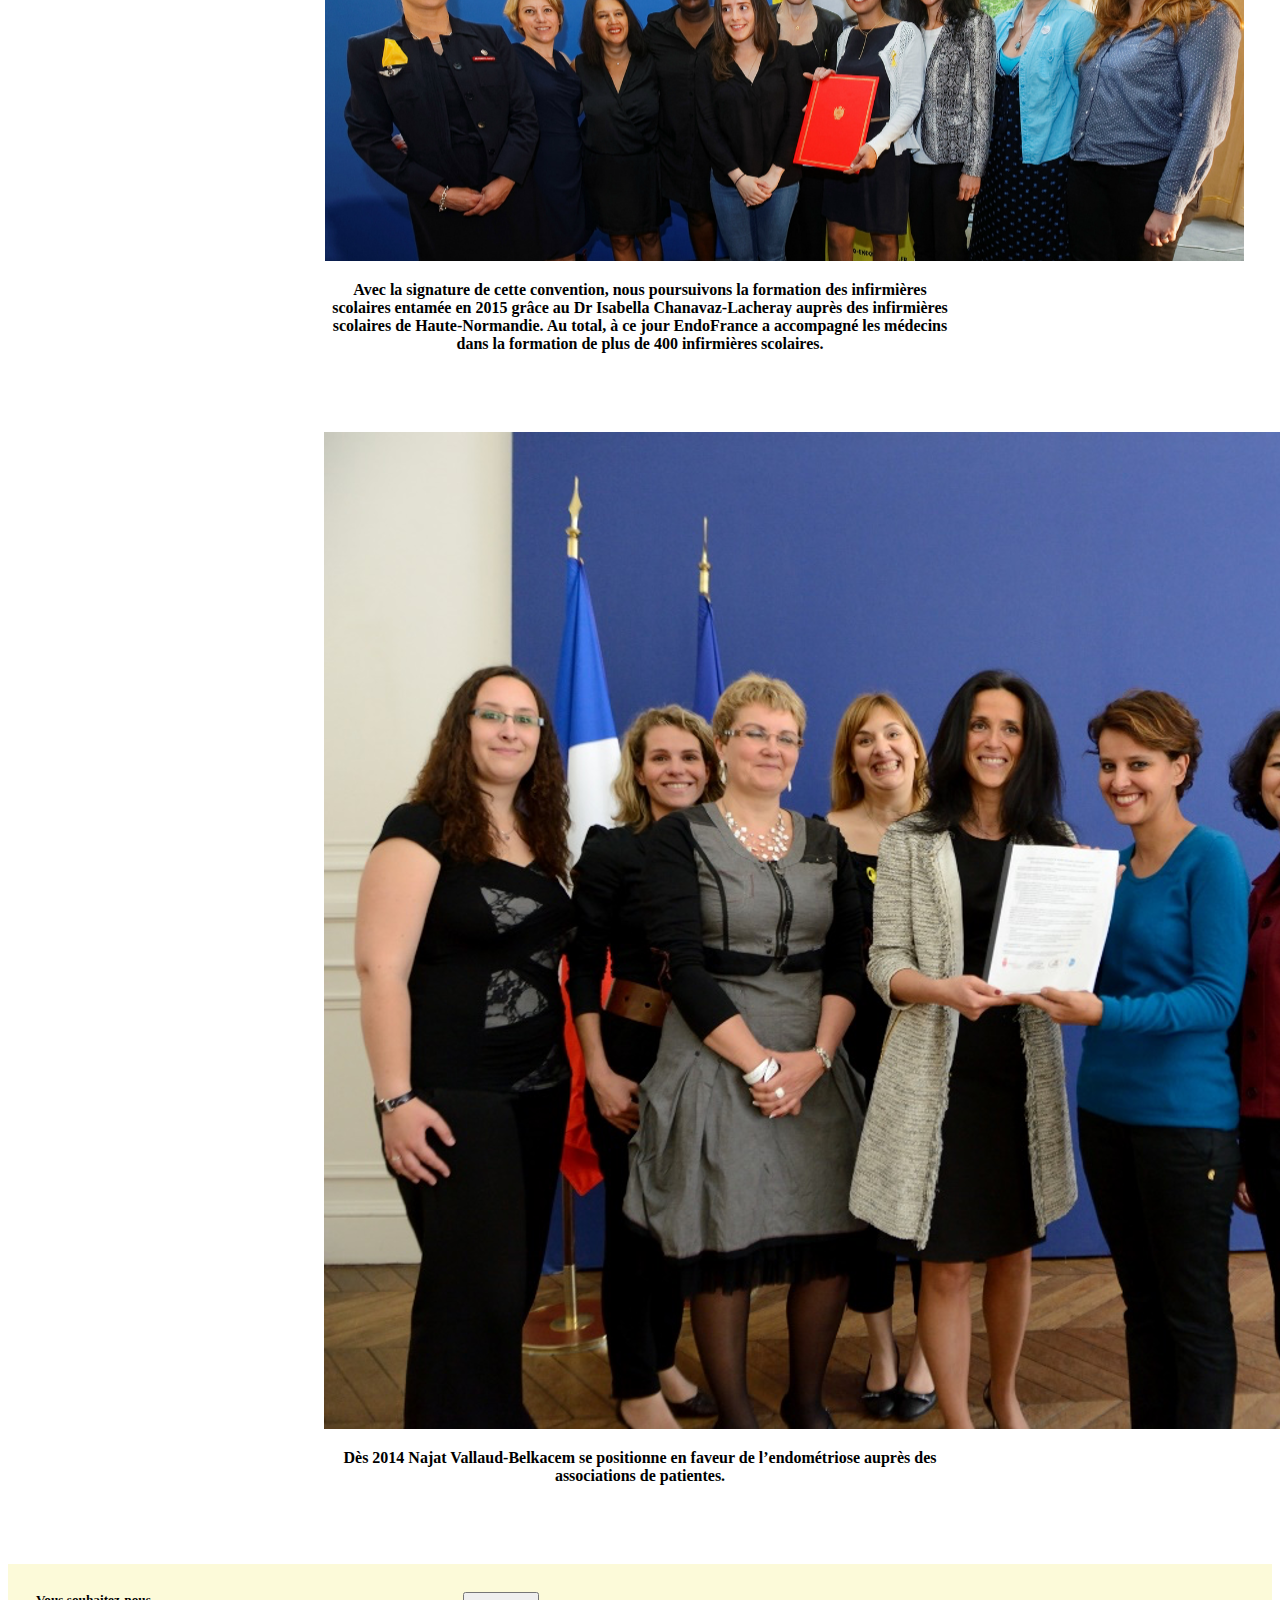
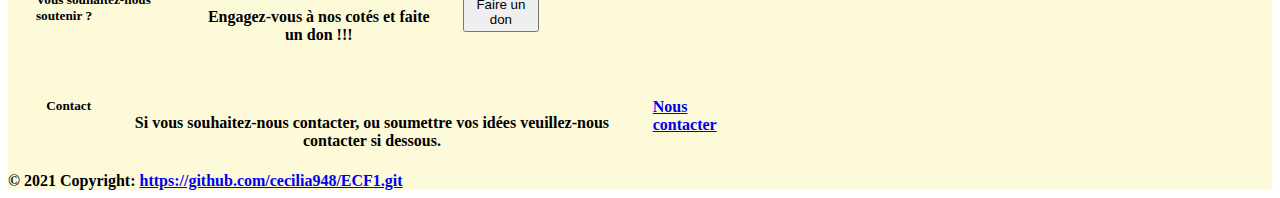
<file: evenements.html>
<!DOCTYPE html>
<html lang="en">

<head>
  <meta charset="UTF-8">
  <meta http-equiv="X-UA-Compatible" content="IE=edge">
  <meta name="viewport">
  <title>Document</title>
  <link rel="stylesheet" href="styles.css">
  <link href="https://cdn.jsdelivr.net/npm/bootstrap@5.0.0-beta3/dist/css/bootstrap.min.css" rel="stylesheet"
    integrity="sha384-eOJMYsd53ii+scO/bJGFsiCZc+5NDVN2yr8+0RDqr0Ql0h+rP48ckxlpbzKgwra6" crossorigin="anonymous">
  <link rel="stylesheet" href="styles.css">
  <script src="https://cdn.jsdelivr.net/npm/bootstrap@5.0.0-beta3/dist/js/bootstrap.bundle.min.js"
    integrity="sha384-JEW9xMcG8R+pH31jmWH6WWP0WintQrMb4s7ZOdauHnUtxwoG2vI5DkLtS3qm9Ekf"
    crossorigin="anonymous"></script>
</head>

<header>
  <nav class="navbar navbar-expand-lg navbar-light bg-warning">
    <div class="container-fluid">
      <a class="navbar-brand" href="#">EndoFrance</a>
      <button class="navbar-toggler" type="button" data-bs-toggle="collapse" data-bs-target="#navbarSupportedContent"
        aria-controls="navbarSupportedContent" aria-expanded="false" aria-label="Toggle navigation">
        <span class="navbar-toggler-icon"></span>
      </button>
      <div class="collapse navbar-collapse" id="navbarSupportedContent">
        <ul class="navbar-nav me-auto mb-2 mb-lg-0">
          <li class="nav-item">
            <a class="nav-link active" aria-current="page" href="index.html#index">Accueil</a>
          </li>
          <li class="nav-item">
            <a class="nav-link" href="endo.html#endo">Endométriose</a>
          </li>
          <li class="nav-item dropdown">
            <a class="nav-link dropdown-toggle" href="#" id="navbarDropdown" role="button" data-bs-toggle="dropdown"
              aria-expanded="false">
              En savoir plus
            </a>
            <ul class="dropdown-menu" aria-labelledby="navbarDropdown">
              <li><a class="dropdown-item" href="symptomes.html#symptomes">Symptomes</a></li>
              <li><a class="dropdown-item" href="diagnostic.html#diagnostic">Diagnostic</a></li>
              <li><a class="dropdown-item" href="traitements.html#traitements">Traitement</a></li>
              <li>
                <hr class="dropdown-divider">
              </li>
              <li><a class="dropdown-item" href="evenements.html#evenement">Evénements</a></li>
              <li><a class="dropdown-item" href="contact.html#contact">Contact</a></li>
            </ul>
          </li>
        </ul>
        <form class="d-flex">
          <input class="form-control me-2" type="search" placeholder="Search" aria-label="Search">
          <button class="btn btn-outline-success" type="submit">Search</button>
        </form>
      </div>
    </div>
  </nav>
</header>

<body>
  <div class="title">
    <h1 class="text-center">Evènements</h1>
  </div>

  <div class="card-event shadow p-3 mb-5 bg-body rounded">
    <div class="card-header bg-danger">
      <h2 class="text-center">Campagne nationale de sensibilisation à l'endométriose</h2>
    </div>
    <div class="card-body">
      <h5 class="card-title">Alors que depuis 2006 EndoFrance réclame aux pouvoirs publics la mise en oeuvre d’une Campagne nationale de
        sensibilisation à l’endométriose afin d’alerter le grand public, c’est Info Endométriose qui a mené cette mission.
        Nous les remercions et soutenons leur initiative.</h5>
      <p class="card-text"><ul>Depuis, 3 signatures de conventions avec les différents ministères vont permettre aux associations de patientes
        comme EndoFrance de :</ul>
        <li>sensibiliser les infirmières scolaires,</li>
        <li>sensibiliser l’ensemble des professionnels de santé comme les acteurs de PMI, plannings familiaux etc,</li>
        <li>permettre les campagnes d’affichage dans les hôpitaux.</li></p>
    </div>
  </div>

  <div class="container-event">
    <div class="row">
      <div class="card-event shadow p-3 mb-5 bg-body rounded" style="width: 18rem;">
        <img src="images/affiche.jpg" class="card-img-top" alt="...">
        <div class="card-body">
          <h5 class="card-title">Info Endométriose lance la 1ere campagne de sensibilisation à l’endométriose en France -
            22 MARS 2017</h5>
          <p class="card-text">Info Endométriose a signé une convention avec le Ministère de la santé et des affaires
            sociales. C’est une excellente nouvelle pour l’ensemble des acteurs œuvrant autour de l’endométriose :
            professionnels de santé, associations… Cette nouvelle convention va permettre la diffusion de l’affiche lancée
            l’an dernier dans tous les hôpitaux et cabinets médicaux.</p>
        </div>
      </div>
    
      <div class="card-event shadow p-3 mb-5 bg-body rounded" style="width: 18rem;">
        <img src="images/equipeendo.jpg" class="card-img-top" alt="...">
        <div class="card-body">
          <h5 class="card-title">Les ministères de l’éducation nationale, de la famille, des droits des femmes et de la
            santé sont désormais impliqués concrètement dans la lutte contre l’endométriose.</h5>
          <p class="card-text">Merci Info Endométriose pour vos actions. EndoFrance se réjouit de cette nouvelle
            importante pour toutes celles qui souffrent d’endométriose.
            Info endométriose, dont EndoFrance soutient et félicite le travail, permet une belle avancée aux associations
            de patientes oeuvrant dans la lutte contre l’endométriose. Ces signatures de convention ouvrent la voie à des
            actions de sensibilisation et d’information pour les jeunes afin de lever le voile sur la maladie.</p>
        </div>
      </div>
      <div class="card-event shadow p-3 mb-5 bg-body rounded" style="width: 18rem;">
        <img src="images/equipeendo2.png" class="card-img-top" alt="...">
        <div class="card-body">
          <h5 class="card-title">Signature de la convention de partenariat avec Info Endométriose - 6 MARS 2017</h5>
          <p class="card-text">Dans le cadre de la 13ème semaine européenne de prévention et d’information sur
            l’endométriose, le Ministère des Familles, de l’Enfance et des Droits des femmes a signé le lundi 6 mars 2017
            une convention de partenariat avec l’association Info Endométriose. Cette convention permettra ainsi de
            faciliter l’accès aux informations notamment dans les structures d’accueil spécialisées en matière de santé
            des femmes, de santé sexuelle et reproductive et d’éducation à la sexualité. La sensibilisation des
            délégations départementales et régionales aux droits des femmes est également prévue.</p>
          <a href="#" class="btn btn-danger">Lire le communiqué</a>
        </div>
      </div>
    </div>
  </div>


  <div class="card text-center">
    <div class="card-header bg-danger">
      <h5>Signature de la convention avec le Ministère de l’éducation nationale</h5>
    </div>
    <div class="card-body">
      <h5 class="card-title-convention">Najat VALLAUD-BELKACEM  souhaite que les elèves et les personnels de l'éducation nationale soient
        sensibilisés à cette maladie, dans le cadre, notamment, du parcours éducatif de santé, qui entre en vigueur à
        la rentrée 2016.La convention doit permet</h5>
      <p class="card-text-convention">
        <li>La diffusion d’informations via des affiches, flyers et brochures dans tous les établissements scolaire</li>
        <li>La mise en place d’outils pédagogiques et de modules de formation pour les personnels d’éducation nationale par Info Endométriose</li>
      </p>
    </div>
    <div class="card-footer bg-danger">
      <p>Ces actions doivent aider à briser un tabou et à réduire le retard de diagnostic qui est actuellement de sept ans, favorisant ainsi une prise en charge médicale plus précoce pour une limitation de l’aggravation des
        symptômes.
      Cette signature marque le premier des engagements officiels de plusieurs ministères en faveur de la reconnaissance de l’endométriose et la mise en place d’actions pour l’amélioration de sa prise en charge en
        France.
      A ce jour, EndoFrance a contribué à la formation de plus de 1100 infirmières et infirmiers scolaires et a
        mené de nombreuses actions de sensibilisation en lycée partout en France.</p>
    </div>
  </div>

  <div class="container-signature">
    <div class="row">
      <div class="card-photo1 shadow p-3 mb-5 bg-body rounded" style="width: 50%; height: 50%;">
        <img src="images/equipeendo3.png" class="card-img-top" alt="...">
        <div class="card-body">
          <p class="card-text-signature">Avec la signature de cette convention, nous poursuivons la formation des infirmières scolaires entamée en
            2015 grâce au Dr Isabella Chanavaz-Lacheray auprès des infirmières scolaires de Haute-Normandie. Au total, à
            ce jour EndoFrance a accompagné les médecins dans la formation de plus de 400 infirmières scolaires.</p>
        </div>
      </div>

      <div class="card-photo2 shadow p-3 mb-5 bg-body rounded" style="width: 50%; height: 50%;">
        <img src="images/equipeendo4.png" class="card-img-top" alt="...">
        <div class="card-body">
          <p class="card-text-signature">Dès 2014 Najat Vallaud-Belkacem se positionne en faveur de l’endométriose auprès des associations de
            patientes.</p>
        </div>
      </div>
    </div>
  </div>


</body>

<footer class="footer text-center text-lg-start" style="background-color:#fcfad9">
  <!-- Grid container -->
  <div class="container-footer p-4">
    <!--Grid row-->
    <div class="row">
      <!--Grid column-->
      <div class="col-lg-6 col-md-12 mb-4 mb-md-0">
        <h5 class="text-uppercase">Vous souhaitez-nous soutenir ?</h5>
        <p class="text-footer-2">
          Engagez-vous à nos cotés et faite un don !!!
        </p>
        <button class="btn btn-danger" type="buttton">Faire un don </button>
      </div>
      <!--Grid column-->

      <!--Grid column-->
      <div class="col-lg-6 col-md-12 mb-4 mb-md-0">
        <h5 class="text-uppercase">Contact</h5>
        <p class="text-footer-2">
          Si vous souhaitez-nous contacter, ou soumettre vos idées veuillez-nous contacter si dessous.
        </p>
        <a class="btn btn-danger" href="contact.html#contact" type="button">Nous contacter</a>
      </div>
      <!--Grid column-->
    </div>
    <!--Grid row-->
  </div>
  <!-- Grid container -->

  <!-- Copyright -->
  <div class="text-center p-3 bg-warning">
    © 2021 Copyright:
    <a class="text-dark" href="https://github.com/cecilia948/ECF1.git">https://github.com/cecilia948/ECF1.git</a>
  </div>
  <!-- Copyright -->
</footer>

</html>
</file>
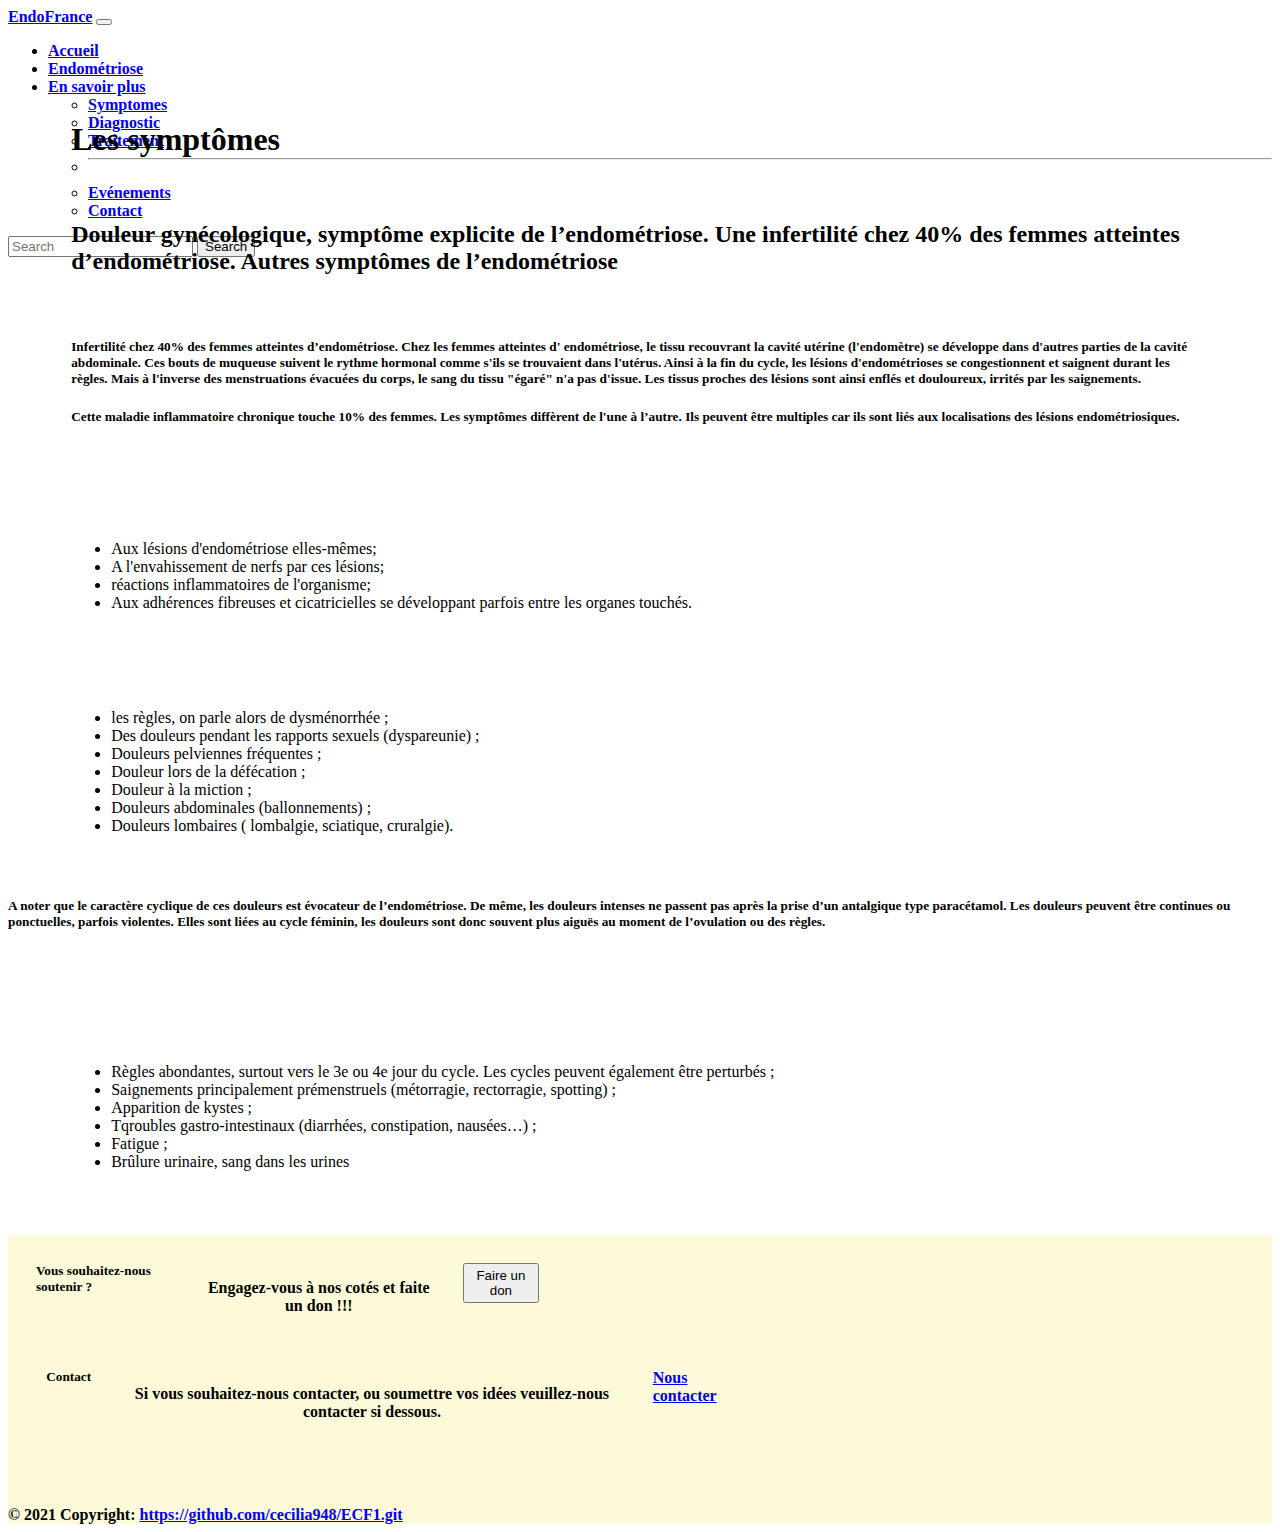
<file: symptomes.html>
<!DOCTYPE html>
<html lang="en">
<head>
    <meta charset="UTF-8">
    <meta http-equiv="X-UA-Compatible" content="IE=edge">
    <meta name="viewport" content="width=device-width" class="navbar navbar-expand-lg navbar-light bg-light">
    <title>Document</title>
    <link rel="stylesheet" href="styles.css">
    <link href="https://cdn.jsdelivr.net/npm/bootstrap@5.0.0-beta3/dist/css/bootstrap.min.css" rel="stylesheet" integrity="sha384-eOJMYsd53ii+scO/bJGFsiCZc+5NDVN2yr8+0RDqr0Ql0h+rP48ckxlpbzKgwra6" crossorigin="anonymous"><link rel="stylesheet" href="styles.css">
    <script src="https://cdn.jsdelivr.net/npm/bootstrap@5.0.0-beta3/dist/js/bootstrap.bundle.min.js" integrity="sha384-JEW9xMcG8R+pH31jmWH6WWP0WintQrMb4s7ZOdauHnUtxwoG2vI5DkLtS3qm9Ekf" crossorigin="anonymous"></script>
</head>
<header>
  <nav class="navbar navbar-expand-lg navbar-light bg-warning ">
    <div class="container-fluid">
      <a class="navbar-brand" href="#">EndoFrance</a>
      <button class="navbar-toggler" type="button" data-bs-toggle="collapse" data-bs-target="#navbarSupportedContent" aria-controls="navbarSupportedContent" aria-expanded="false" aria-label="Toggle navigation">
        <span class="navbar-toggler-icon"></span>
      </button>
      <div class="collapse navbar-collapse" id="navbarSupportedContent">
        <ul class="navbar-nav me-auto mb-2 mb-lg-0">
          <li class="nav-item">
            <a class="nav-link active" aria-current="page" href="index.html#index">Accueil</a>
          </li>
          <li class="nav-item">
            <a class="nav-link" href="endo.html#endo">Endométriose</a>
          </li>
          <li class="nav-item dropdown">
            <a class="nav-link dropdown-toggle" href="#" id="navbarDropdown" role="button" data-bs-toggle="dropdown" aria-expanded="false">
              En savoir plus 
            </a>
            <ul class="dropdown-menu" aria-labelledby="navbarDropdown">
              <li><a class="dropdown-item" href="symptomes.html#symptomes">Symptomes</a></li>
              <li><a class="dropdown-item" href="diagnostic.html#diagnostic">Diagnostic</a></li>
              <li><a class="dropdown-item" href="traitements.html#traitements">Traitement</a></li>
              <li><hr class="dropdown-divider"></li>
              <li><a class="dropdown-item" href="evenements.html#evenement">Evénements</a></li>
              <li><a class="dropdown-item" href="contact.html#contact">Contact</a></li>
            </ul>
          </li>
        </ul>
        <form class="d-flex">
          <input class="form-control me-2" type="search" placeholder="Search" aria-label="Search">
          <button class="btn btn-outline-success" type="submit">Search</button>
        </form>
      </div>
    </div>
  </nav>
</header>

<body>  
  <div class="title">
    <h1 class="text-center">Les symptômes</h1>
  </div>

  <div class="container-symptomes">
    <div class="text-symptomes0 text-center">
    <h2>Douleur gynécologique, symptôme explicite de l’endométriose. Une infertilité chez 40% des femmes atteintes d’endométriose. Autres symptômes de l’endométriose</h2>
    </div>

    <div class="text-symptomes1 text-center">
      <h5> Infertilité chez 40% des femmes atteintes d’endométriose. Chez les femmes atteintes d' endométriose, le tissu recouvrant la cavité utérine (l'endomètre) se développe dans d'autres parties de la cavité abdominale. Ces bouts de muqueuse suivent le rythme hormonal comme s'ils se trouvaient dans l'utérus. Ainsi à la fin du cycle, les lésions d'endométrioses se congestionnent et saignent durant les règles. Mais à l'inverse des menstruations évacuées du corps, le sang du tissu "égaré" n'a pas d'issue. Les tissus proches des lésions sont ainsi enflés et douloureux, irrités par les saignements.</h5>
      <h5>Cette maladie inflammatoire chronique touche 10% des femmes. Les symptômes diffèrent de l'une à l’autre. Ils peuvent être multiples car ils sont liés aux localisations des lésions endométriosiques.</h5>
    </div>

    <div class="card-symptomes">
      <div class="card-header bg-danger">
        <p>Douleur gynécologique, symptôme explicite de l’endométriose. Chez les femmes souffrant d’endométriose, dans 50 à 91% des cas, la douleur est évoquée. Elle peut être due :</p>
      </div>
      <div class="card-body">
        <blockquote class="blockquote mb-0">
          <li>Aux lésions d'endométriose elles-mêmes;</li>
          <li>A l'envahissement de nerfs par ces lésions;</li>
          <li> réactions inflammatoires de l'organisme;</li> 
          <li>Aux adhérences fibreuses et cicatricielles se développant parfois entre les organes touchés.</li> 
        </blockquote>
      </div>
    </div>

    <div class="card-symptomes">
      <div class="card-header bg-danger">
        <p> Cette douleur peut se manifester de différentes manières :</p>
      </div>
      <div class="card-body">
        <blockquote class="blockquote mb-0">
          <li> les règles, on parle alors de dysménorrhée ;</li>
          <li>Des douleurs pendant les rapports sexuels (dyspareunie) ;</li>
          <li>Douleurs pelviennes fréquentes ;</li>
          <li>Douleur lors de la défécation ;</li>
          <li>Douleur à la miction ;</li>
          <li>Douleurs abdominales (ballonnements) ;</li>
          <li>Douleurs lombaires ( lombalgie, sciatique, cruralgie). </li>
        </blockquote>
      </div>
    </div>
  

    <div class="text-symptomes2 text-center">
      <h5>A noter que le caractère cyclique de ces douleurs est évocateur de l’endométriose. De même, les douleurs intenses ne passent pas après la prise d’un antalgique type paracétamol. Les douleurs peuvent être continues ou ponctuelles, parfois violentes. Elles sont liées au cycle féminin, les douleurs sont donc souvent plus aiguës au moment de l’ovulation ou des règles. </h5>
    </div>

    <div class="card-symptomes">
      <div class="card-header bg-danger">
        <ul>Une infertilité chez 40% des femmes atteintes d’endométriose. Parfois l’endométriose est asymptomatique. La maladie est découverte lors d’un bilan de fertilité suite à la difficulté de concevoir un enfant. Chez 30 à 40 % des femmes atteintes d’endométriose, une infertilité est associée. L'endométriose serait ainsi l'une des causes les plus fréquentes de stérilité. Autres symptômes de l’endométriose</ul>
      </div>
      <div class="card-body">
        <blockquote class="blockquote mb-0">
          <li>Règles abondantes, surtout vers le 3e ou 4e jour du cycle. Les cycles peuvent également être perturbés ;</li>
          <li>Saignements principalement prémenstruels (métorragie, rectorragie, spotting) ;</li>
          <li>Apparition de kystes ;</li>
          <li>Tqroubles gastro-intestinaux (diarrhées, constipation, nausées…) ;</li>
          <li>Fatigue ;</li>
          <li>Brûlure urinaire, sang dans les urines</li>
        </blockquote>
      </div>
    </div>
    
  </div>
</body>
<footer class="footer text-center text-lg-start" style="background-color:#fcfad9">
  <!-- Grid container -->
  <div class="container p-4">
    <!--Grid row-->
    <div class="row">
      <!--Grid column-->
      <div class="col-lg-6 col-md-12 mb-4 mb-md-0">
        <h5 class="text-uppercase">Vous souhaitez-nous soutenir ?</h5>
        <p class="text-footer-2">
          Engagez-vous à nos cotés et faite un don !!!
        </p>
        <button class="btn btn-danger" type="buttton">Faire un don </button>
      </div>
      <!--Grid column-->

      <!--Grid column-->
      <div class="col-lg-6 col-md-12 mb-4 mb-md-0">
        <h5 class="text-uppercase">Contact</h5>
        <p class="text-footer-2">
          Si vous souhaitez-nous contacter, ou soumettre vos idées veuillez-nous contacter si dessous.
        </p>
        <a class="btn btn-danger" href="contact.html#contact" type="button">Nous contacter</a>
      </div>
      <!--Grid column-->
    </div>
    <!--Grid row-->
  </div>
  <!-- Grid container -->

  <!-- Copyright -->
  <div class="text-center p-3 bg-warning">
    © 2021 Copyright:
    <a class="text-dark" href="https://github.com/cecilia948/ECF1.git">https://github.com/cecilia948/ECF1.git</a>
  </div>
  <!-- Copyright -->
</footer>
</html>
</file>
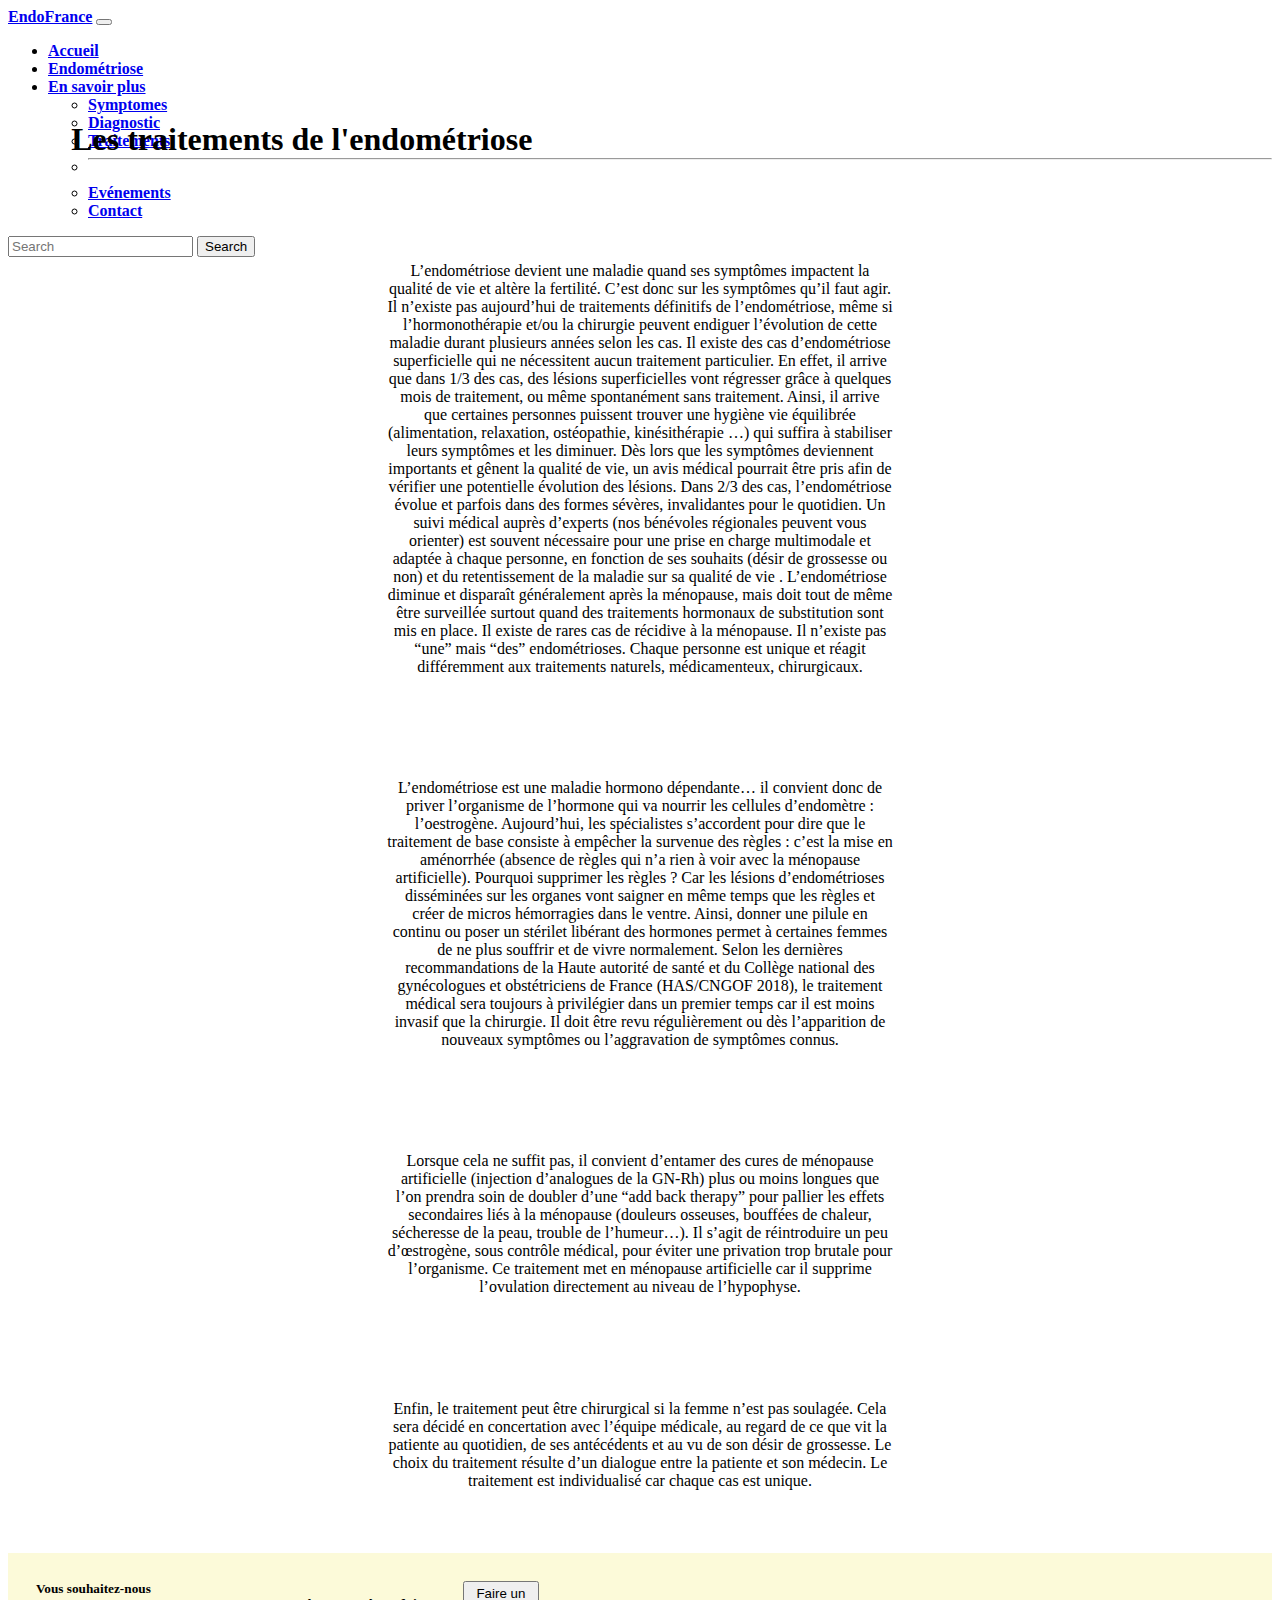
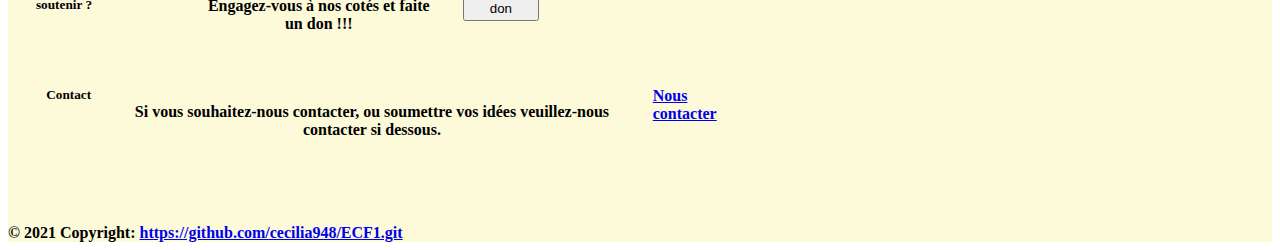
<file: traitements.html>
<!DOCTYPE html>
<html lang="en">
<head>
    <meta charset="UTF-8">
    <meta http-equiv="X-UA-Compatible" content="IE=edge">
    <meta name="viewport" content="width=device-width" initial-scale="1.0">
    <title>Document</title>
    <link rel="stylesheet" href="styles.css">
    <link href="https://cdn.jsdelivr.net/npm/bootstrap@5.0.0-beta3/dist/css/bootstrap.min.css" rel="stylesheet" integrity="sha384-eOJMYsd53ii+scO/bJGFsiCZc+5NDVN2yr8+0RDqr0Ql0h+rP48ckxlpbzKgwra6" crossorigin="anonymous">
    <script src="https://cdn.jsdelivr.net/npm/bootstrap@5.0.0-beta3/dist/js/bootstrap.bundle.min.js" integrity="sha384-JEW9xMcG8R+pH31jmWH6WWP0WintQrMb4s7ZOdauHnUtxwoG2vI5DkLtS3qm9Ekf" crossorigin="anonymous"></script>
</head>
<header>
  <nav class="navbar navbar-expand-lg navbar-light bg-warning">
    <div class="container-fluid">
      <a class="navbar-brand" href="#">EndoFrance</a>
      <button class="navbar-toggler" type="button" data-bs-toggle="collapse" data-bs-target="#navbarSupportedContent" aria-controls="navbarSupportedContent" aria-expanded="false" aria-label="Toggle navigation">
        <span class="navbar-toggler-icon"></span>
      </button>
      <div class="collapse navbar-collapse" id="navbarSupportedContent">
        <ul class="navbar-nav me-auto mb-2 mb-lg-0">
          <li class="nav-item">
            <a class="nav-link active" aria-current="page" href="index.html#index">Accueil</a>
          </li>
          <li class="nav-item">
            <a class="nav-link" href="endo.html#endo">Endométriose</a>
          </li>
          <li class="nav-item dropdown">
            <a class="nav-link dropdown-toggle" href="#" id="navbarDropdown" role="button" data-bs-toggle="dropdown" aria-expanded="false">
              En savoir plus 
            </a>
            <ul class="dropdown-menu" aria-labelledby="navbarDropdown">
              <li><a class="dropdown-item" href="symptomes.html#symptomes">Symptomes</a></li>
              <li><a class="dropdown-item" href="diagnostic.html#diagnostic">Diagnostic</a></li>
              <li><a class="dropdown-item" href="traitements.html#traitements">Traitements</a></li>
              <li><hr class="dropdown-divider"></li>
              <li><a class="dropdown-item" href="evenements.html#evenement">Evénements</a></li>
              <li><a class="dropdown-item" href="contact.html#contact">Contact</a></li>
            </ul>
          </li>
        </ul>
        <form class="d-flex">
          <input class="form-control me-2" type="search" placeholder="Search" aria-label="Search">
          <button class="btn btn-outline-success" type="submit">Search</button>
        </form>
      </div>
    </div>
  </nav>
</header>

<body>
  <div class="title">
    <h1 class="text-center">Les traitements de l'endométriose</h1>
  </div>

  <div class="container-traitement">
    <div class="card-traitement shadow p-3 mb-5 bg-body rounded">
      <div class="card-header bg-danger text-center">
        Quels sont les prncipaux traitements de l'endométriose ?
      </div>
      <div class="card-body">
        <h5 class="card-title"></h5>
        <p class="card-text text-center">L’endométriose devient une maladie quand ses symptômes impactent la qualité de vie et altère la fertilité. C’est donc sur les symptômes qu’il faut agir.  

          Il n’existe pas aujourd’hui de traitements définitifs de l’endométriose, même si l’hormonothérapie et/ou la chirurgie peuvent endiguer l’évolution de cette maladie durant plusieurs années selon les cas.
          
          Il existe des cas d’endométriose superficielle qui ne nécessitent aucun traitement particulier. En effet, il arrive que dans 1/3 des cas, des lésions superficielles vont régresser grâce à quelques mois de traitement, ou même spontanément sans traitement. Ainsi, il arrive que certaines personnes puissent trouver une hygiène vie équilibrée (alimentation, relaxation, ostéopathie, kinésithérapie …) qui suffira à stabiliser leurs symptômes et les diminuer. Dès lors que les symptômes deviennent importants et gênent la qualité de vie, un avis médical pourrait être pris afin de vérifier une potentielle évolution des lésions.
          Dans 2/3 des cas, l’endométriose évolue et parfois dans des formes sévères, invalidantes pour le quotidien. Un suivi médical auprès d’experts (nos bénévoles régionales peuvent vous orienter) est souvent nécessaire pour une prise en charge multimodale et adaptée à chaque personne, en fonction de ses souhaits (désir de grossesse ou non) et du retentissement de la maladie sur sa qualité de vie . 
          
          L’endométriose diminue et disparaît généralement après la ménopause, mais doit tout de même être surveillée surtout quand des traitements hormonaux de substitution sont mis en place. Il existe de rares cas de récidive à la ménopause.
          
          Il n’existe pas “une” mais “des” endométrioses. Chaque personne est unique et réagit différemment aux traitements naturels, médicamenteux, chirurgicaux.</p>
      </div>
    </div>
    <div class="card-traitement shadow p-3 mb-5 bg-body rounded">
      <div class="card-header bg-danger text-center">
        Le traitement hormonal pour empêcher la survenue des règles
      </div>
      <div class="card-body">
        <h5 class="card-title"></h5>
        <p class="card-text text-center">L’endométriose est une maladie hormono dépendante… il convient donc de priver l’organisme de l’hormone qui va nourrir les cellules d’endomètre : l’oestrogène. Aujourd’hui, les spécialistes s’accordent pour dire que le traitement de base consiste à empêcher la survenue des règles : c’est la mise en aménorrhée (absence de règles qui n’a rien à voir avec la ménopause artificielle). Pourquoi supprimer les règles ? Car les lésions d’endométrioses disséminées sur les organes vont saigner en même temps que les règles et créer de micros hémorragies dans le ventre. Ainsi, donner une pilule en continu ou poser un stérilet libérant des hormones permet à certaines femmes de ne plus souffrir et de vivre normalement. 

          Selon les dernières recommandations de la Haute autorité de santé et du Collège national des gynécologues et obstétriciens de France (HAS/CNGOF 2018), le traitement médical sera toujours à privilégier dans un premier temps car il est moins invasif que la chirurgie. Il doit être revu régulièrement ou dès l’apparition de nouveaux symptômes ou l’aggravation de symptômes connus.</p>
      </div>
    </div>
    <div class="card-traitement shadow p-3 mb-5 bg-body rounded">
      <div class="card-header bg-danger text-cente">
        La cure de ménopause artificielle
      </div>
      <div class="card-body">
        <h5 class="card-title"></h5>
        <p class="card-text text-center">Lorsque cela ne suffit pas, il convient d’entamer des cures de ménopause artificielle (injection d’analogues de la GN-Rh)  plus ou moins longues que l’on prendra soin de doubler d’une “add back therapy” pour pallier les effets secondaires liés à la ménopause (douleurs osseuses, bouffées de chaleur, sécheresse de la peau, trouble de l’humeur…). Il s’agit de réintroduire un peu d’œstrogène, sous contrôle médical, pour éviter une privation trop brutale pour l’organisme. Ce traitement met en ménopause artificielle car il supprime l’ovulation directement au niveau de l’hypophyse.</p>
      </div>
    </div>
    <div class="card-traitement shadow p-3 mb-5 bg-body rounded">
      <div class="card-header bg-danger text-center">
        Le traitement chirurgical de l’endométriose
      </div>
      <div class="card-body">
        <h5 class="card-title"></h5>
        <p class="card-text text-center">Enfin, le traitement peut être chirurgical si la femme n’est pas soulagée. Cela sera décidé en concertation avec l’équipe médicale, au regard de ce que vit la patiente au quotidien, de ses antécédents et au vu de son désir de grossesse.

          Le choix du traitement résulte d’un dialogue entre la patiente et son médecin.
          Le traitement est individualisé car chaque cas est unique.
          
          </p>
      </div>
    </div>
  </div>

</body>

<footer class="footer text-center text-lg-start" style="background-color:#fcfad9">

<div class="container p-4">
  <div class="row">
    <div class="col-lg-6 col-md-12 mb-4 mb-md-0">
        <h5 class="text-uppercase">Vous souhaitez-nous soutenir ?</h5>
        <p class="text-footer-2">
        Engagez-vous à nos cotés et faite un don !!!
        </p>
        <button class="btn btn-danger" type="buttton">Faire un don </button>
    </div>
    <div class="col-lg-6 col-md-12 mb-4 mb-md-0">
        <h5 class="text-uppercase">Contact</h5>
        <p class="text-footer-2">
        Si vous souhaitez-nous contacter, ou soumettre vos idées veuillez-nous contacter si dessous.
        </p>
        <a class="btn btn-danger" href="contact.html#contact" type="button">Nous contacter</a>
    </div>
  </div>
</div>



<div class="text-center p-3 bg-warning">
    © 2021 Copyright:
    <a class="text-dark" href="https://github.com/cecilia948/ECF1.git">https://github.com/cecilia948/ECF1.git</a>
</div>

</footer>
</html>
</file>
<file: styles.css>
.row{
    margin-left: 0;
    margin-right: 0;
    display: flex;
    flex-wrap: wrap;
}

.row > div[class*='col-'] {
    display: flex;
}
  
.container-fluid {
    height: 50px;
}
.carousel-inner{
    height: 800px;
}

.carousel-inner > .carousel-item {
    height: 600px;
}

.container{
        margin-top: 5%;
        margin-bottom: 5%;
        display: flex;
        align-items: center;
        justify-content: center;
}

.card {
    margin-left: 5%;
    margin-right: 5%;
}

.card > img {
    width: 100%;
    height: 30%;
}

p{
    text-align: center;
}


.video {
    padding-top: 30px;
}

.text-symptomes0{
    margin: 5%;
}

.text-symptomes1{
    margin: 5%;
}

.card-symptomes{
    margin: 5%;
}

.card-header, .card-footer { 
    color: white;
    font-size: 1rem;
    font-weight: 600;
}

.navbar {
    font-weight: 700;
}

.footer {
    font-weight: 700;
}

.card-traitement {
    margin: 5%;
    margin-left: 30%;
    margin-right: 30%;
}

.card-diag {
    margin: 5%;
}
.card-endo {
    margin: 5%;
}
.card-event {
    margin: 5%;
    margin-left: 10%;
}

.card-photo1 {
    margin-top: 5%;
    margin-left: 25%;
}

.card-photo2 {
    margin: 5%;
    margin-left: 25%;
}

.card-text-signature {
    font-weight: 700;
}


.title {
    margin: 5%;
}

.container-diag2 {
    margin: 5%;
}

.container-event {
   margin: 5%;
}

.container-card {
    display: flex;
    align-items: center;
    justify-content: center;
    margin-left: 15%;
    margin-right: 15%;
}
.container-convention {
    margin: 5%;
}

.btn-danger {
    margin: 5%;
}

.text-uppercase {
    margin: 5%;
}

.text-footer-2{
    padding-top: 5%;
}

.container-form {
    margin: 5%;
}

.title-form {
    margin-top: 5%;
}
</file>
